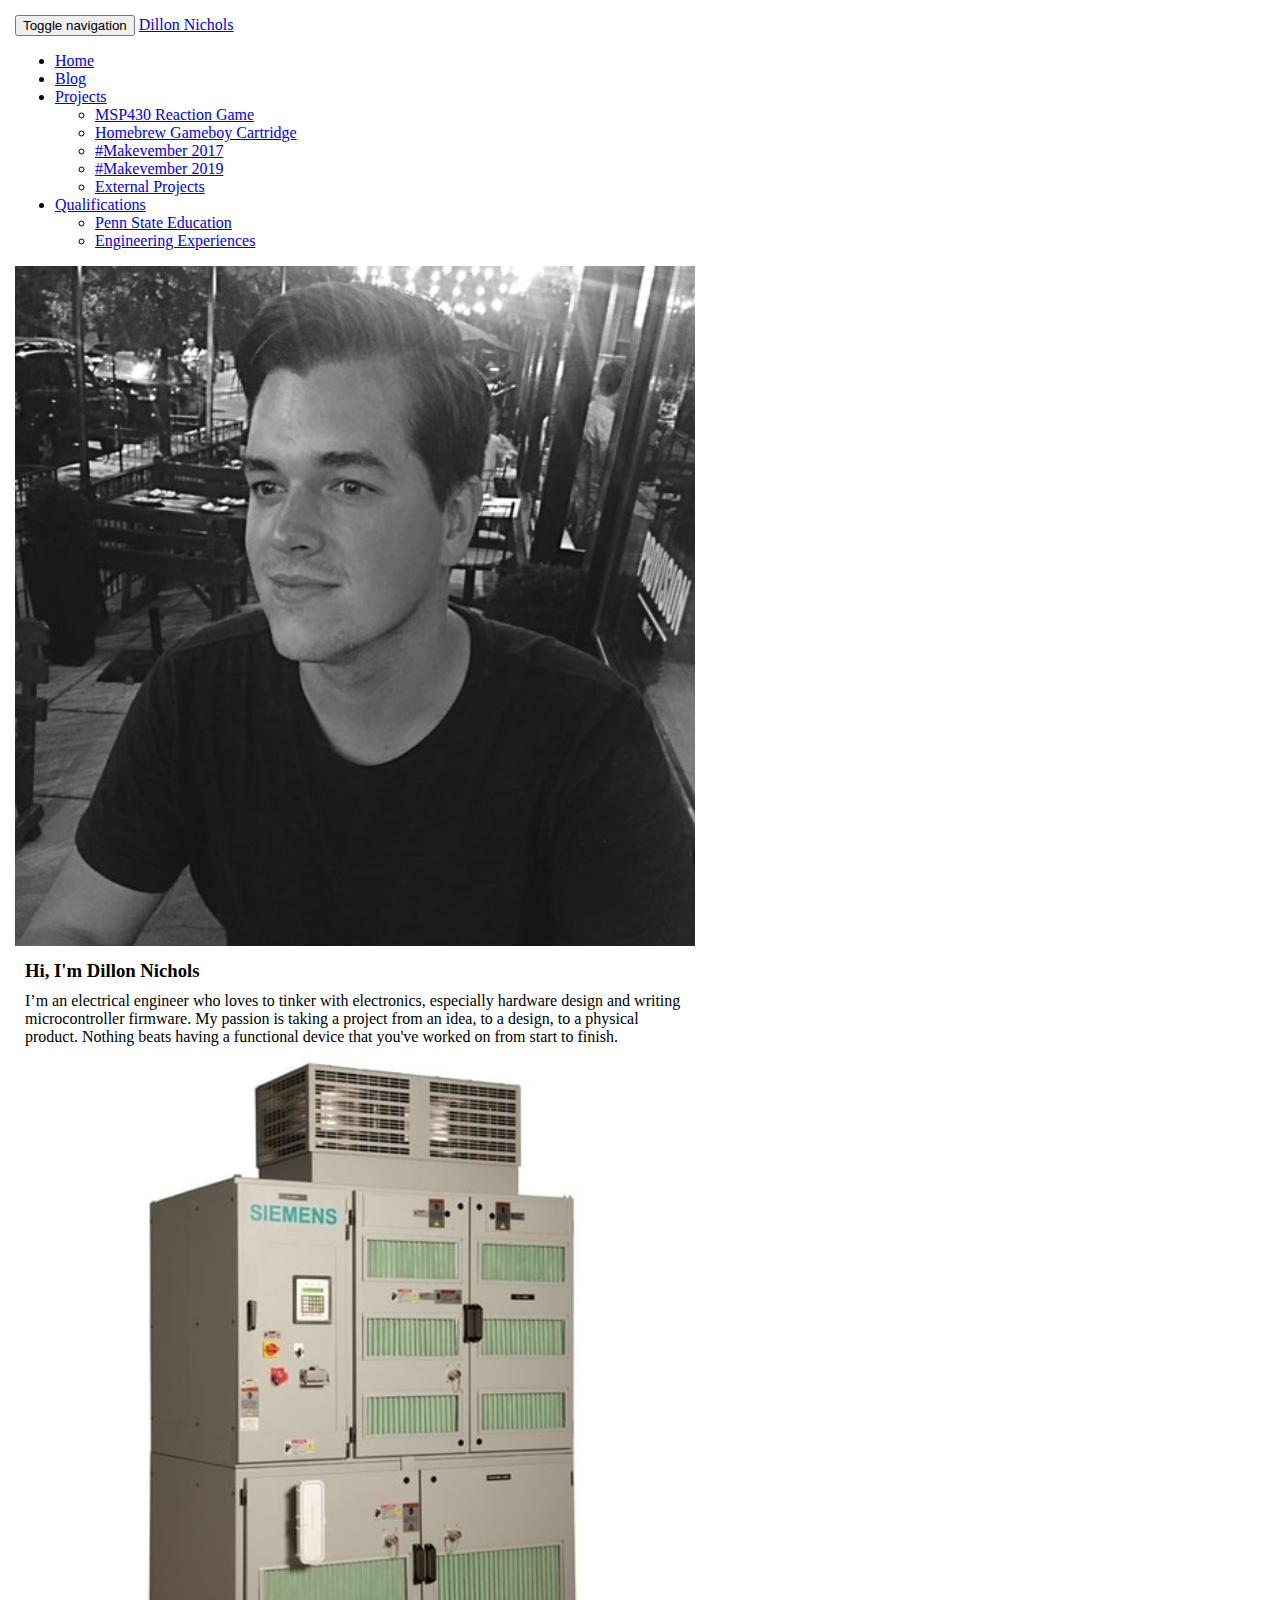
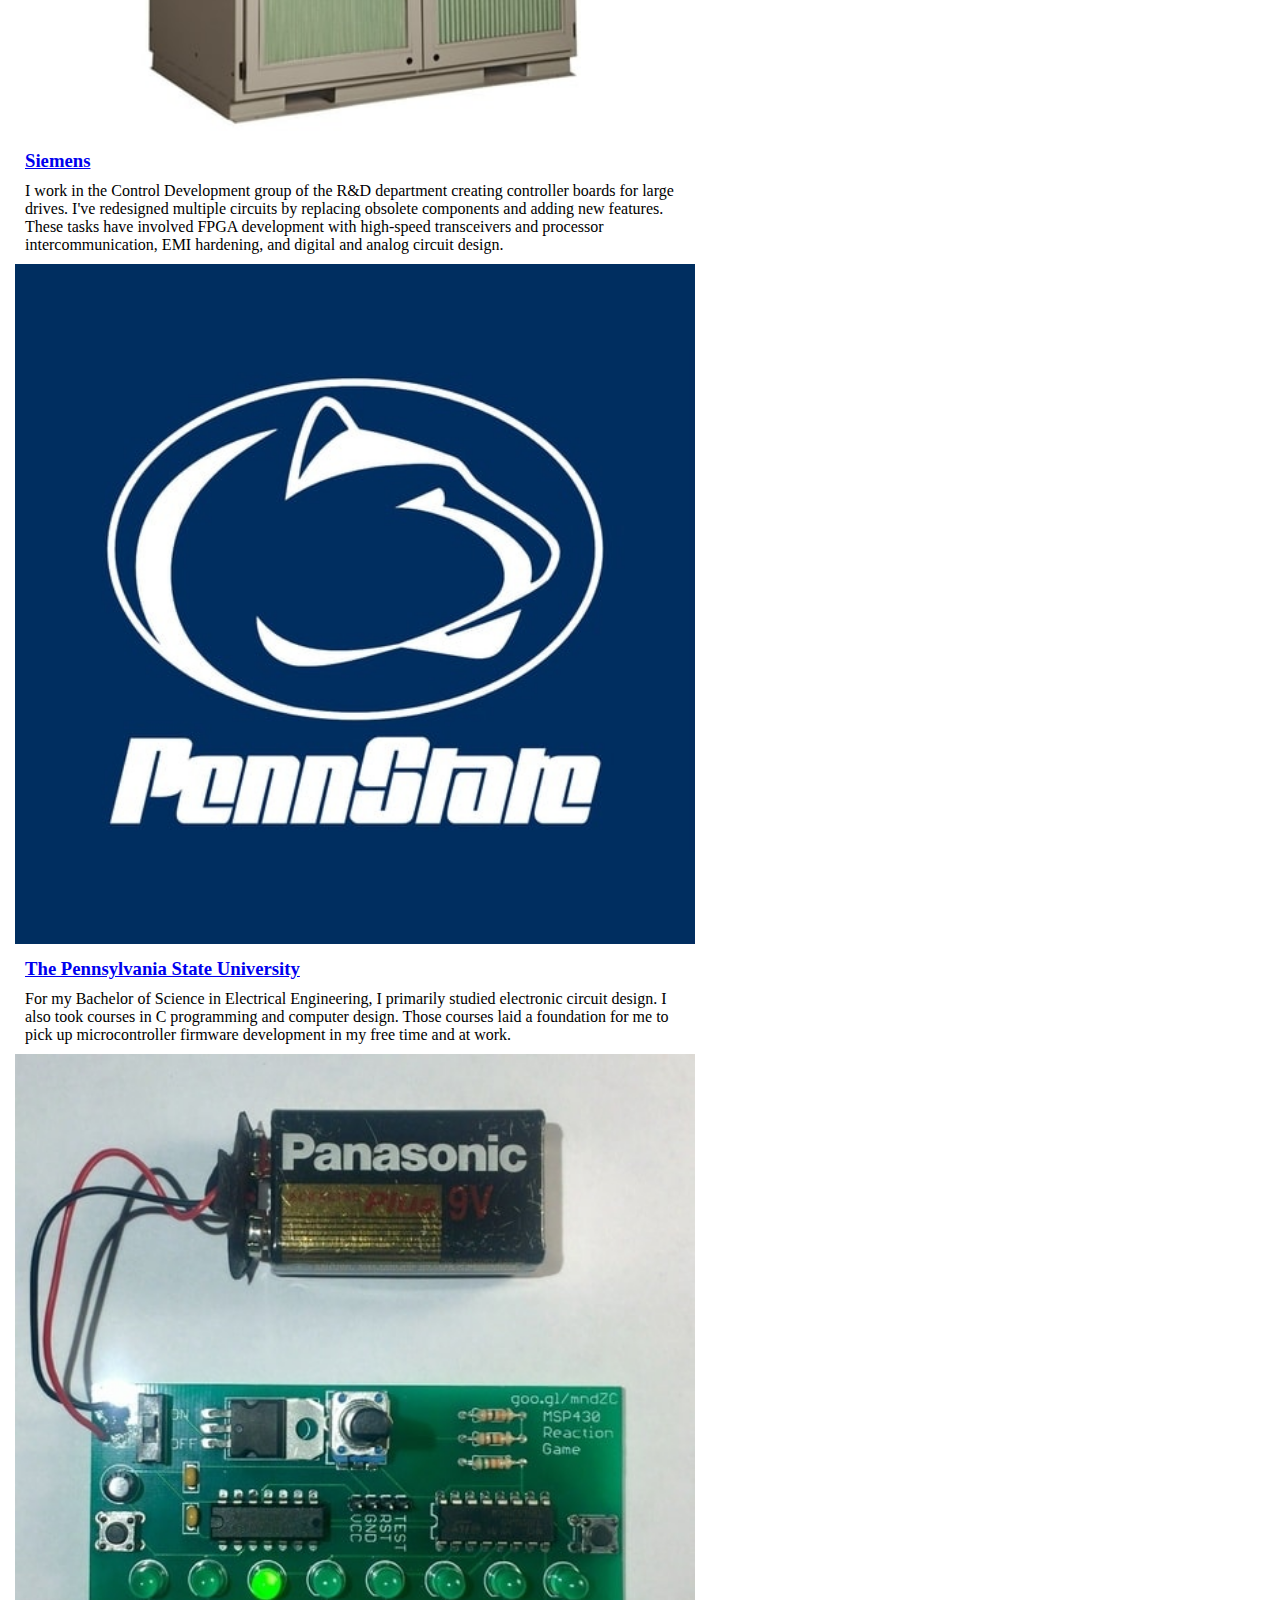
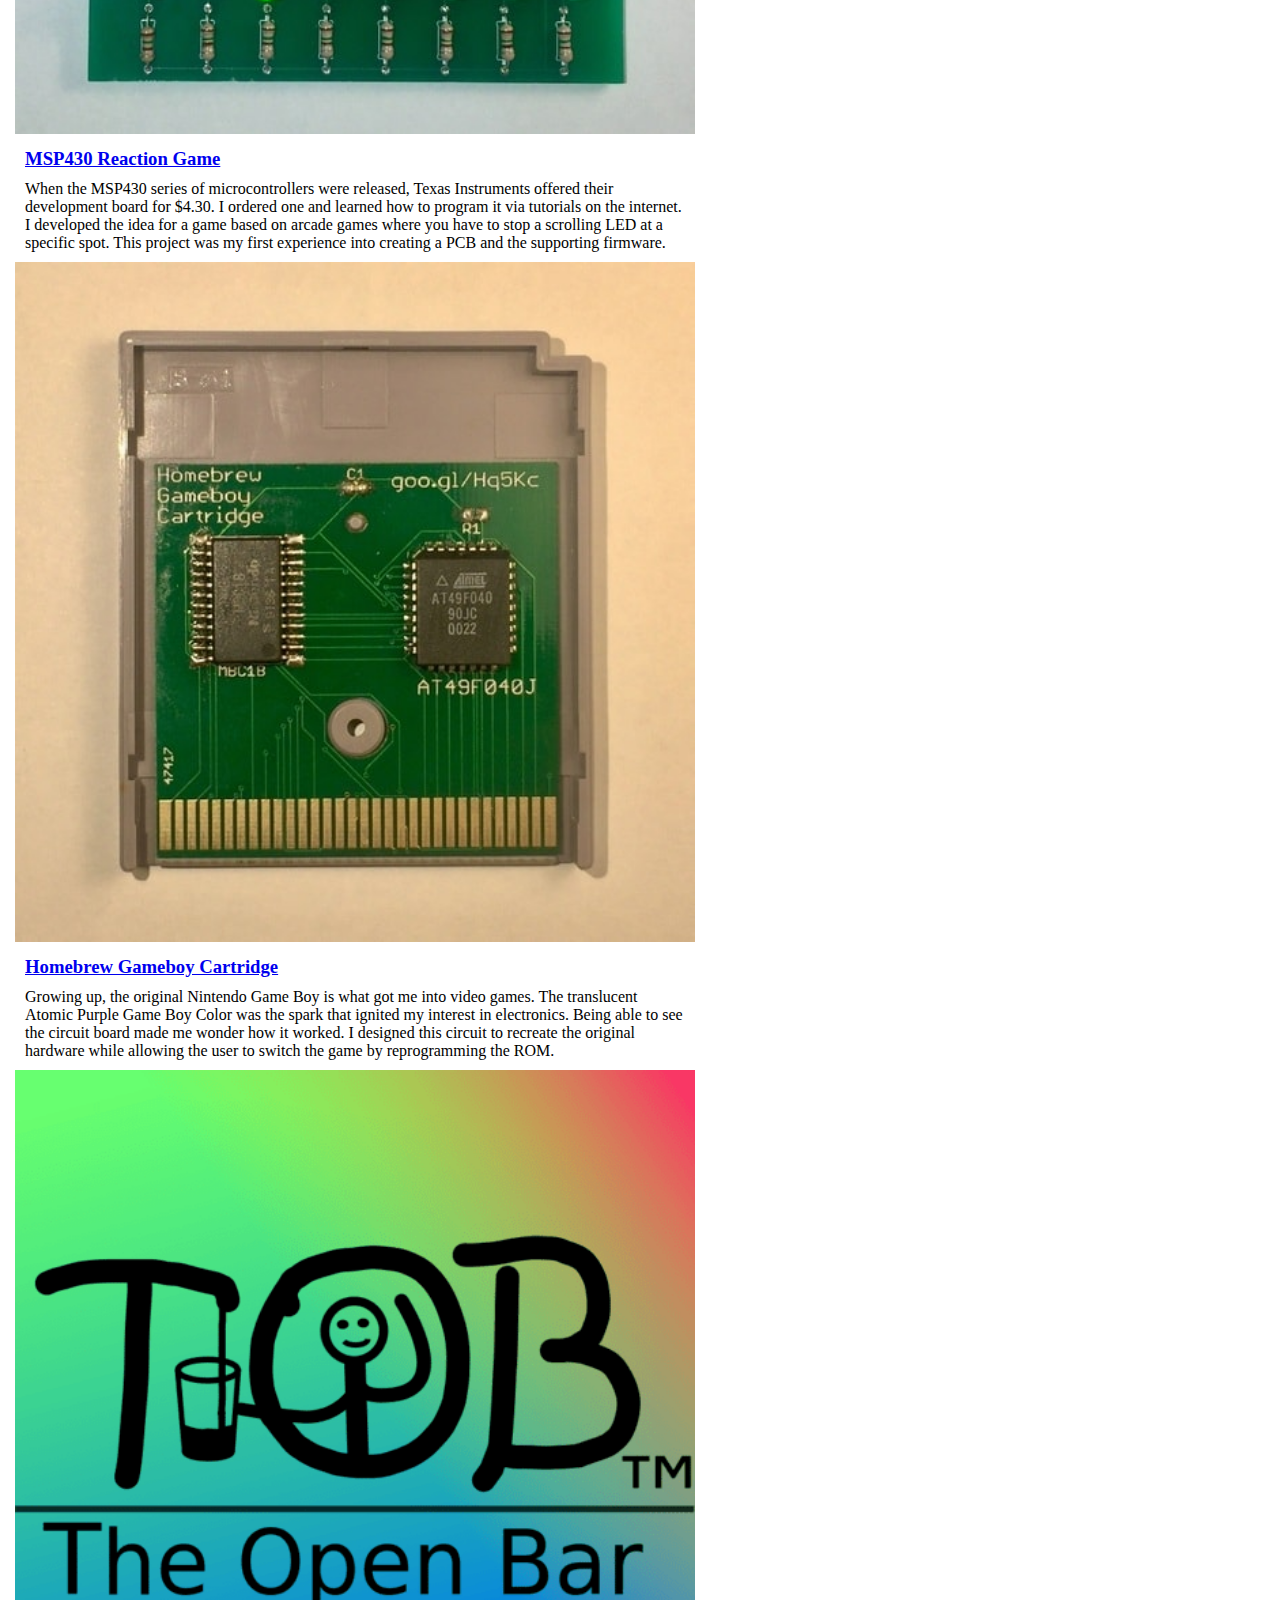
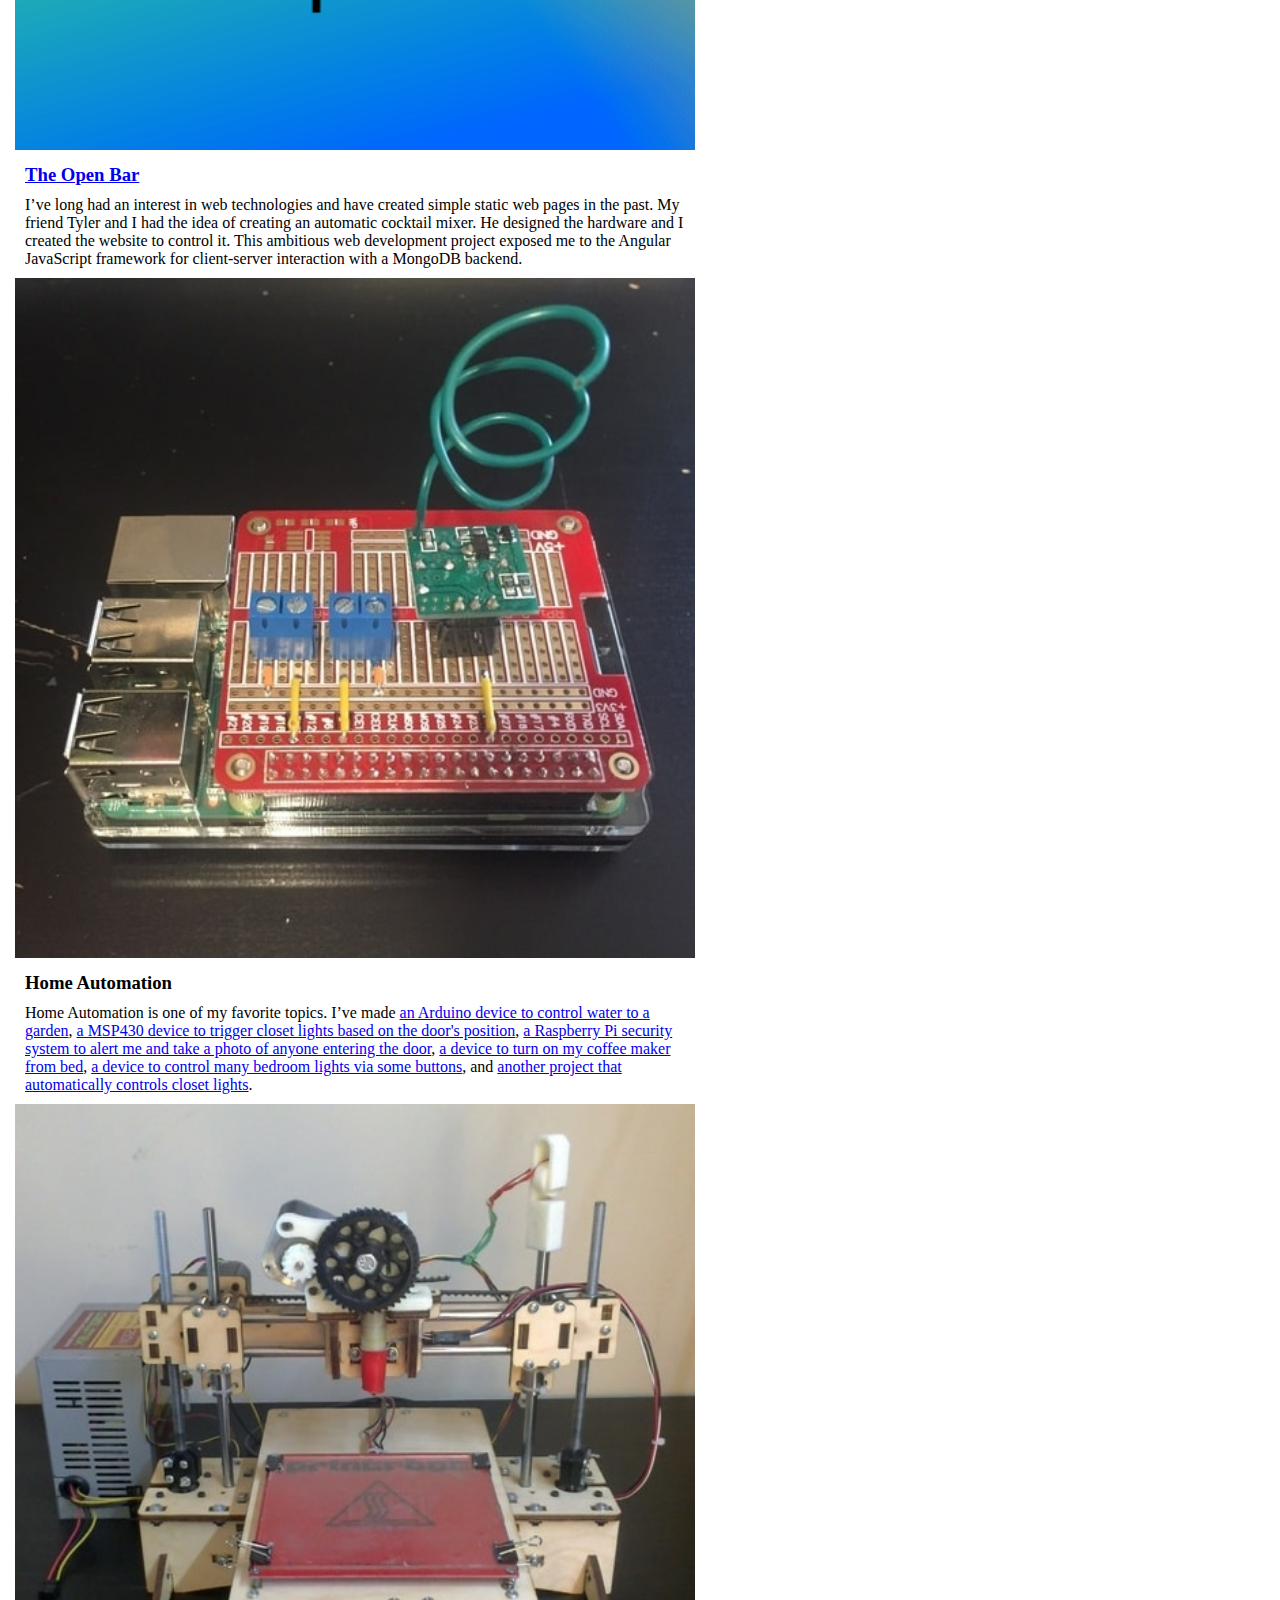
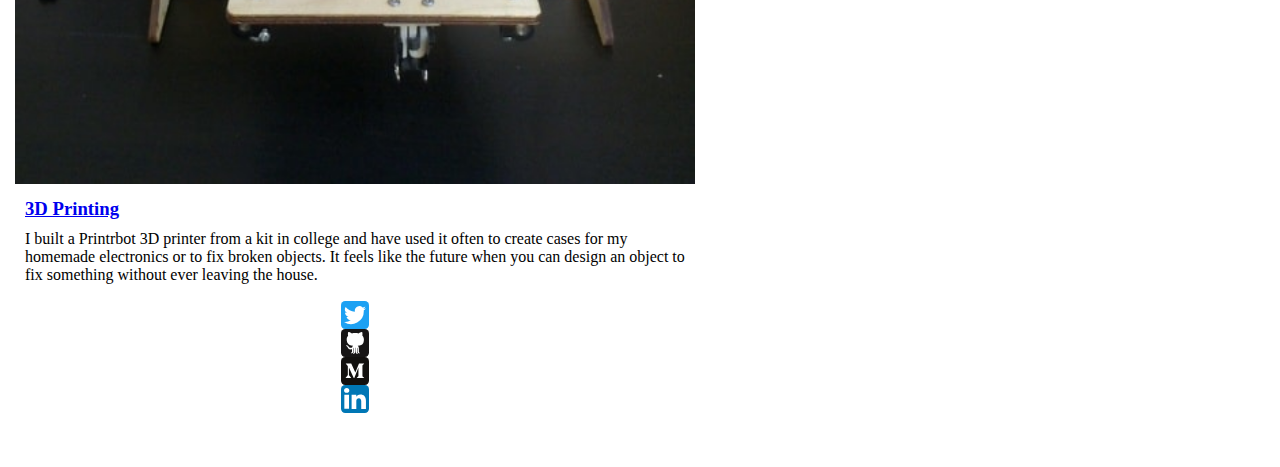
<file: index.html>
<!DOCTYPE html>
<html lang="en">
	<head>
		<meta charset="utf-8">
		<meta http-equiv="X-UA-Compatible" content="IE=edge">
		<meta name="viewport" content="width=device-width, initial-scale=1">
		<title>Dillon Nichols</title>
		<!-- Latest compiled and minified CSS -->
		<link rel="stylesheet" href="https://maxcdn.bootstrapcdn.com/bootstrap/3.3.6/css/bootstrap.min.css" integrity="sha384-1q8mTJOASx8j1Au+a5WDVnPi2lkFfwwEAa8hDDdjZlpLegxhjVME1fgjWPGmkzs7" crossorigin="anonymous">
		<link rel="stylesheet" href="/public/css/main.min.css">
	</head>
	<body>
		<div class="container">
		<!-- Static navbar -->
		<nav class="navbar navbar-default">
			<div class="container-fluid">
				<div class="navbar-header">
					<button type="button" class="navbar-toggle collapsed" data-toggle="collapse" data-target="#navbar" aria-expanded="false" aria-controls="navbar">
					<span class="sr-only">Toggle navigation</span>
					<span class="icon-bar"></span>
					<span class="icon-bar"></span>
					<span class="icon-bar"></span>
					</button>
					<a class="navbar-brand" href="/">Dillon Nichols</a>
				</div>
				<div id="navbar" class="navbar-collapse collapse">
					<ul class="nav navbar-nav">
						<li class="active"><a href="/">Home</a></li>
						<li><a href="https://medium.com/my-life-as-a-tinkerer/">Blog</a></li>
						<li class="dropdown">
							<a href="#" class="dropdown-toggle" data-toggle="dropdown" role="button" aria-haspopup="true" aria-expanded="false">Projects <span class="caret"></span></a>
							<ul class="dropdown-menu">
								<li><a href="/projects/msp430-reaction-game">MSP430 Reaction Game</a></li>
								<li><a href="/projects/homebrew-gameboy-cartridge">Homebrew Gameboy Cartridge</a></li>
								<li><a href="/projects/makevember-2017">#Makevember 2017</a></li>
								<li><a href="/projects/makevember-2019">#Makevember 2019</a></li>
								<li><a href="/projects/external-projects">External Projects</a></li>
							</ul>
						</li>
						<li class="dropdown">
							<a href="#" class="dropdown-toggle" data-toggle="dropdown" role="button" aria-haspopup="true" aria-expanded="false">Qualifications <span class="caret"></span></a>
							<ul class="dropdown-menu">
								<li><a href="/qualifications/penn-state-education">Penn State Education</a></li>
								<li><a href="/qualifications/engineering-experiences">Engineering Experiences</a></li>
							</ul>
						</li>
					</ul>
				</div>
				<!--/.nav-collapse -->
			</div>
			<!--/.container-fluid -->
		</nav>

		<div class="panel panel-default">
			<div class="row">
				<div class="col-sm-4">
					<img src="/public/index/dillon.jpg" alt="Head shot of Dillon Nichols" class="home">
				</div>
				<div class="col-sm-8">
					<h3>Hi, I'm Dillon Nichols</h3>
					<p>I’m an electrical engineer who loves to tinker with electronics, especially hardware design and writing microcontroller firmware. My passion is taking a project from an idea, to a design, to a physical product. Nothing beats having a functional device that you've worked on from start to finish.</p>
				</div>
			</div>
		</div>

<!--
		<div class="panel panel-default" id="hns">
			<div class="row">
				<div class="col-sm-4">
					<img src="/public/index/hns.jpg" alt="Hughes Network System's consumer products" class="home">
				</div>
				<div class="col-sm-8">
					<h3><a href="http://www.hughes.com/">Hughes Network Systems</a></h3>
					<p>I work on the Terminal Hardware Team designing satellite internet routers. I’m familiar with the complete ISO hardware development cycle - including requirements, specifications, development, testing, and support after release.</p>
					<p>I have been in charge of writing microcontroller firmware for both our indoor (IDU) and outdoor (ODU) units.</p>
				</div>
			</div>
		</div>
-->

	<div class="panel panel-default" id="siemens">
		<div class="row">
			<div class="col-sm-4">
				<img src="/public/index/siemens.jpg" alt="Siemen's medium voltage drive" class="home">
			</div>
			<div class="col-sm-8">
				<h3><a href="https://www.industry.usa.siemens.com/drives/us/en/electric-drives/medium-voltage-drives/pages/medium-voltage-drives.aspx">Siemens</a></h3>
				<p>I work in the Control Development group of the R&D department creating controller boards for large drives. I've redesigned multiple circuits by replacing obsolete components and adding new features. These tasks have involved FPGA development with high-speed transceivers and processor intercommunication,  EMI hardening, and digital and analog circuit design.</p>
			</div>
		</div>
	</div>

		<div class="panel panel-default" id="psu">
			<div class="row">
				<div class="col-sm-4">
					<img src="/public/index/psu.jpg" alt="Penn State's logo" class="home">
				</div>
				<div class="col-sm-8">
					<h3><a href="/qualifications/penn-state-education">The Pennsylvania State University</a></h3>
					<p>For my Bachelor of Science in Electrical Engineering, I primarily studied electronic circuit design. I also took courses in C programming and computer design. Those courses laid a foundation for me to pick up microcontroller firmware development in my free time and at work.</p>
				</div>
			</div>
		</div>

		<div class="panel panel-default" id="msp430">
			<div class="row">
				<div class="col-sm-4">
					<img src="/public/index/msp430.jpg" alt="My MSP430 Reaction Game PCB" class="home">
				</div>
				<div class="col-sm-8">
					<h3><a href="/projects/msp430-reaction-game">MSP430 Reaction Game</a></h3>
					<p>When the MSP430 series of microcontrollers were released, Texas Instruments offered their development board for $4.30. I ordered one and learned how to program it via tutorials on the internet. I developed the idea for a game based on arcade games where you have to stop a scrolling LED at a specific spot. This project was my first experience into creating a PCB and the supporting firmware.</p>
				</div>
			</div>
		</div>

		<div class="panel panel-default" id="gb">
			<div class="row">
				<div class="col-sm-4">
					<img src="/public/index/gameboy.jpg" alt="My Homebrew Gameboy Cartridge PCB" class="home">
				</div>
				<div class="col-sm-8">
					<h3><a href="/projects/homebrew-gameboy-cartridge">Homebrew Gameboy Cartridge</a></h3>
					<p>Growing up, the original Nintendo Game Boy is what got me into video games. The translucent Atomic Purple Game Boy Color was the spark that ignited my interest in electronics. Being able to see the circuit board made me wonder how it worked. I designed this circuit to recreate the original hardware while allowing the user to switch the game by reprogramming the ROM.</p>
				</div>
			</div>
		</div>

		<div class="panel panel-default" id="tob">
			<div class="row">
				<div class="col-sm-4">
					<img src="/public/index/tob.png" alt="The Open Bar logo" class="home">
				</div>
				<div class="col-sm-8">
					<h3><a href="https://hackaday.io/project/10171-the-open-bar">The Open Bar</a></h3>
					<p>I’ve long had an interest in web technologies and have created simple static web pages in the past. My friend Tyler and I had the idea of creating an automatic cocktail mixer. He designed the hardware and I created the website to control it. This ambitious web development project exposed me to the Angular JavaScript framework for client-server interaction with a MongoDB backend.</p>
				</div>
			</div>
		</div>

		<div class="panel panel-default" id="home">
			<div class="row">
				<div class="col-sm-4">
					<img src="/public/index/home.jpg" alt="A circuit used for a home automation project" class="home">
				</div>
				<div class="col-sm-8">
					<h3>Home Automation</h3>
					<p>Home Automation is one of my favorite topics. I’ve made <a href="https://medium.com/my-life-as-a-tinkerer/automatic-garden-waterer-part-2-b54c2f594541">an Arduino device to control water to a garden</a>, <a href="https://medium.com/my-life-as-a-tinkerer/closet-door-lightswitch-fb3a25d75f9d">a MSP430 device to trigger closet lights based on the door's position</a>, <a href="https://github.com/dwaq/Macrostomata">a Raspberry Pi security system to alert me and take a photo of anyone entering the door</a>, <a href="https://medium.com/my-life-as-a-tinkerer/electric-imp-controlled-120vac-relay-switcher-6219200ad7ea">a device to turn on my coffee maker from bed</a>,  <a href="https://medium.com/my-life-as-a-tinkerer/pi-lamp-hardware-7fe318548b5a">a device to control many bedroom lights via some buttons</a>, and <a href="https://medium.com/my-life-as-a-tinkerer/over-engineered-closet-lights-4e5f1b2ec4dc">another project that automatically controls closet lights</a>.</p>
				</div>
			</div>
		</div>

		<div class="panel panel-default" id="3d">
			<div class="row">
				<div class="col-sm-4">
					<img src="/public/index/3dprinter.jpg" alt="My Printrbot 3D printer" class="home">
				</div>
				<div class="col-sm-8">
					<h3><a href="https://medium.com/my-life-as-a-tinkerer/tagged/3d-printing">3D Printing</a></h3>
					<p>I built a Printrbot 3D printer from a kit in college and have used it often to create cases for my homemade electronics or to fix broken objects. It feels like the future when you can design an object to fix something without ever leaving the house.</p>
				</div>
			</div>
		</div>

		<nav class="navbar navbar-default navbar-fixed-bottom">
			<div class="container">
				<div class="row">
					<div class="col-xs-3">
						<a href="https://twitter.com/Dillon1337">
							<img src="/public/images/twitter-bird.svg" alt="Twitter" class="media-object center" height="28" width="28">
						</a>
					</div>
					<div class="col-xs-3">
						<a href="https://github.com/dwaq/">
							<img src="/public/images/github-mark.svg" alt="GitHub" class="media-object center" height="28" width="28">
						</a>
					</div>
					<div class="col-xs-3">
						<a href="https://medium.com/my-life-as-a-tinkerer/">
							<img src="/public/images/medium.svg" alt="Medium" class="media-object center" height="28" width="28">
						</a>
					</div>
					<div class="col-xs-3">
						<a href="https://www.linkedin.com/in/dillon-nichols-82244238">
							<img src="/public/images/linkedin.svg" alt="LinkedIn" class="media-object center" height="28" width="28">
						</a>
					</div>
				</div>
			</div>
		</nav>

		</div> <!-- container -->

		<!-- jQuery (necessary for Bootstrap's JavaScript plugins) -->
		<script src="https://code.jquery.com/jquery-1.12.4.min.js" integrity="sha256-ZosEbRLbNQzLpnKIkEdrPv7lOy9C27hHQ+Xp8a4MxAQ=" crossorigin="anonymous"></script>
		<script src="https://maxcdn.bootstrapcdn.com/bootstrap/3.3.6/js/bootstrap.min.js" integrity="sha384-0mSbJDEHialfmuBBQP6A4Qrprq5OVfW37PRR3j5ELqxss1yVqOtnepnHVP9aJ7xS" crossorigin="anonymous"></script>
		<script>
			(function(i,s,o,g,r,a,m){i['GoogleAnalyticsObject']=r;i[r]=i[r]||function(){
			(i[r].q=i[r].q||[]).push(arguments)},i[r].l=1*new Date();a=s.createElement(o),
			m=s.getElementsByTagName(o)[0];a.async=1;a.src=g;m.parentNode.insertBefore(a,m)
			})(window,document,'script','https://www.google-analytics.com/analytics.js','ga');

			ga('create', 'UA-83214941-1', 'auto');
			ga('send', 'pageview');
		</script>
	</body>
</html>
</file>
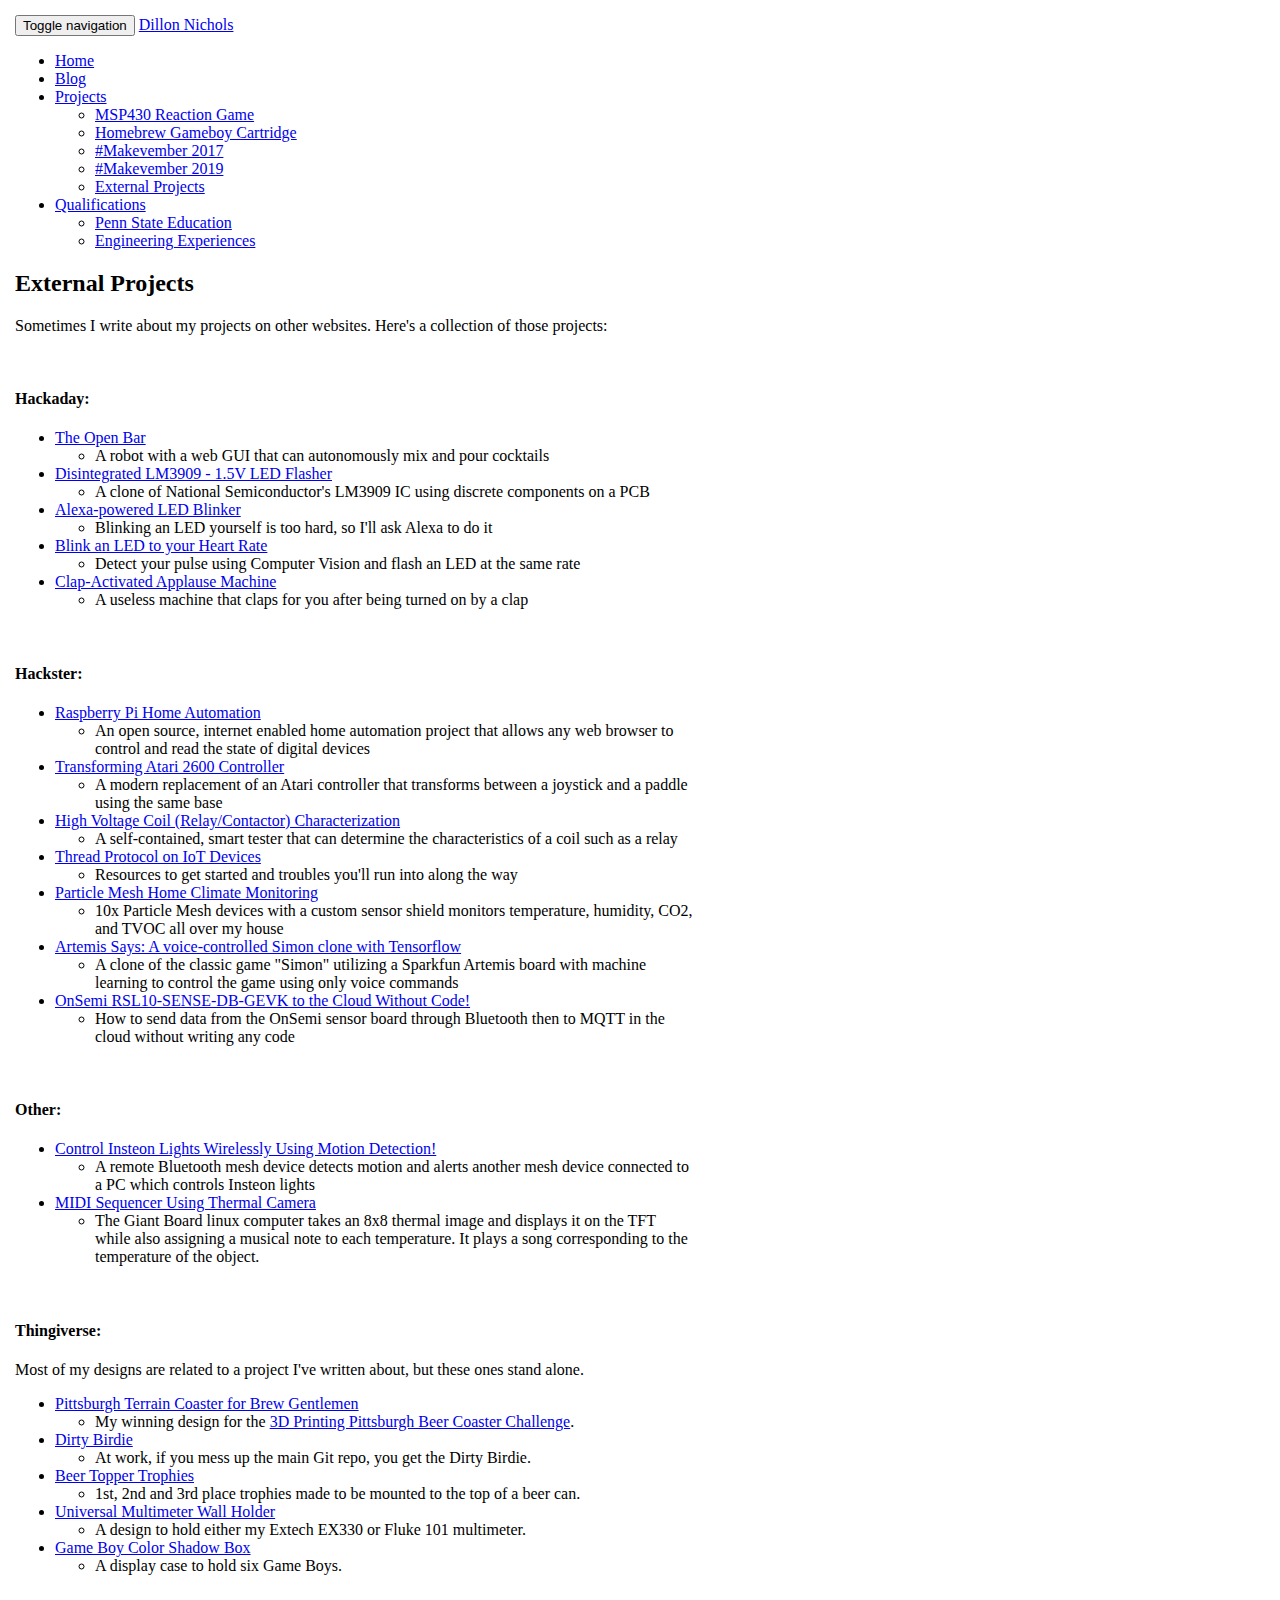
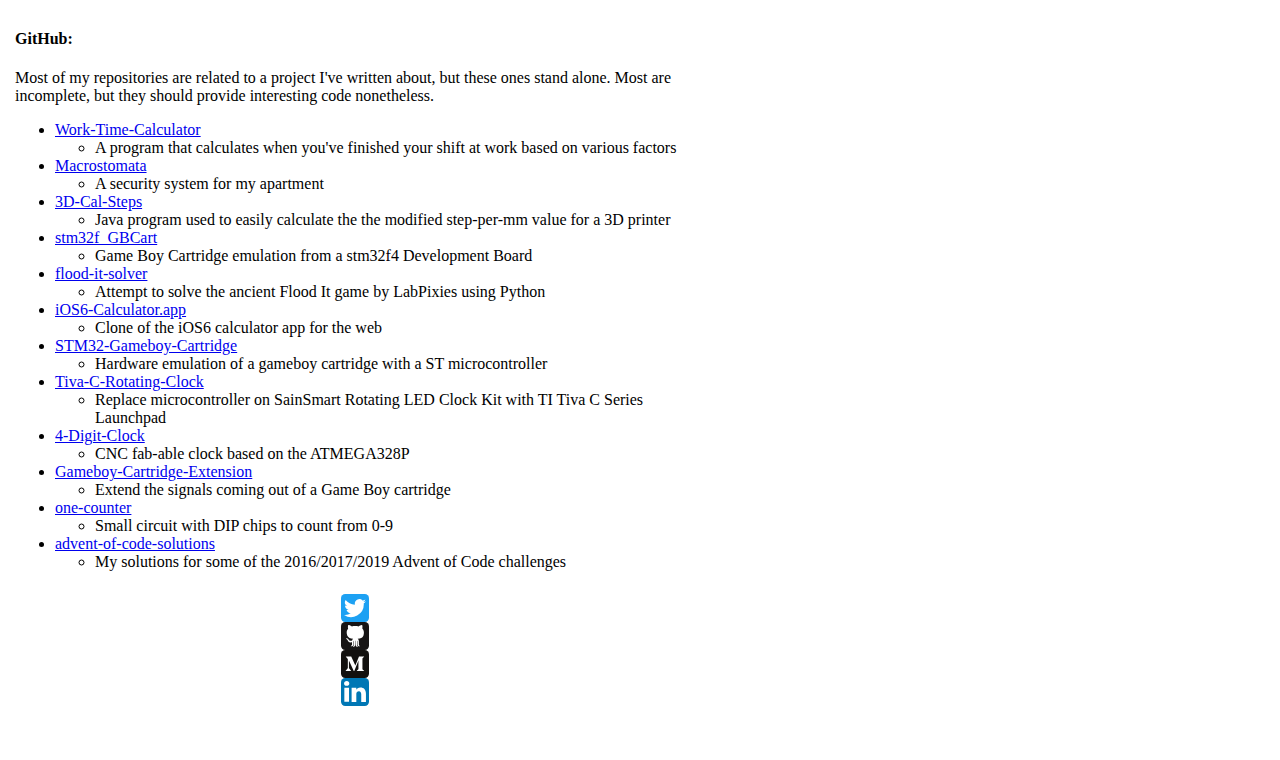
<file: projects/external-projects.html>
<!DOCTYPE html>
<html>
	<head>
		<meta charset="utf-8">
		<meta http-equiv="X-UA-Compatible" content="IE=edge">
		<meta name="viewport" content="width=device-width, initial-scale=1">
		<title>External Projects</title>
		<!-- Latest compiled and minified CSS -->
		<link rel="stylesheet" href="https://maxcdn.bootstrapcdn.com/bootstrap/3.3.6/css/bootstrap.min.css" integrity="sha384-1q8mTJOASx8j1Au+a5WDVnPi2lkFfwwEAa8hDDdjZlpLegxhjVME1fgjWPGmkzs7" crossorigin="anonymous">
		<link rel="stylesheet" href="/public/css/main.min.css">
	</head>
	<body>
		<div class="container">
		<!-- Static navbar -->
		<nav class="navbar navbar-default">
			<div class="container-fluid">
				<div class="navbar-header">
					<button type="button" class="navbar-toggle collapsed" data-toggle="collapse" data-target="#navbar" aria-expanded="false" aria-controls="navbar">
					<span class="sr-only">Toggle navigation</span>
					<span class="icon-bar"></span>
					<span class="icon-bar"></span>
					<span class="icon-bar"></span>
					</button>
					<a class="navbar-brand" href="/">Dillon Nichols</a>
				</div>
				<div id="navbar" class="navbar-collapse collapse">
					<ul class="nav navbar-nav">
						<li><a href="/">Home</a></li>
						<li><a href="https://medium.com/my-life-as-a-tinkerer/">Blog</a></li>
						<li class="dropdown">
							<a href="#" class="dropdown-toggle" data-toggle="dropdown" role="button" aria-haspopup="true" aria-expanded="false">Projects <span class="caret"></span></a>
							<ul class="dropdown-menu">
								<li><a href="/projects/msp430-reaction-game">MSP430 Reaction Game</a></li>
								<li><a href="/projects/homebrew-gameboy-cartridge">Homebrew Gameboy Cartridge</a></li>
								<li><a href="/projects/makevember-2017">#Makevember 2017</a></li>
								<li><a href="/projects/makevember-2019">#Makevember 2019</a></li>
								<li class="active"><a href="/projects/external-projects">External Projects</a></li>
							</ul>
						</li>
						<li class="dropdown">
							<a href="#" class="dropdown-toggle" data-toggle="dropdown" role="button" aria-haspopup="true" aria-expanded="false">Qualifications <span class="caret"></span></a>
							<ul class="dropdown-menu">
								<li><a href="/qualifications/penn-state-education">Penn State Education</a></li>
								<li><a href="/qualifications/engineering-experiences">Engineering Experiences</a></li>
							</ul>
						</li>
					</ul>
				</div>
				<!--/.nav-collapse -->
			</div>
			<!--/.container-fluid -->
		</nav>

			<div class="page-header">
				<h2>External Projects</h2>
			</div>

			<p>Sometimes I write about my projects on other websites. Here's a collection of those projects:</p>

			<br>
			<h4>Hackaday:</h4>
			<ul>
				<li><a href="https://hackaday.io/project/10171-the-open-bar">The Open Bar</a></li>
				<ul><li>A robot with a web GUI that can autonomously mix and pour cocktails</li></ul>
				<li><a href="https://hackaday.io/project/29179-disintegrated-lm3909-15v-led-flasher">Disintegrated LM3909 - 1.5V LED Flasher</a></li>
				<ul><li>A clone of National Semiconductor's LM3909 IC using discrete components on a PCB</li></ul>
				<li><a href="https://hackaday.io/project/160974-alexa-powered-led-blinker">Alexa-powered LED Blinker</a></li>
				<ul><li>Blinking an LED yourself is too hard, so I'll ask Alexa to do it</li></ul>
				<li><a href="https://hackaday.io/project/161052-blink-an-led-to-your-heart-rate">Blink an LED to your Heart Rate</a></li>
				<ul><li>Detect your pulse using Computer Vision and flash an LED at the same rate</li></ul>
				<li><a href="https://hackaday.io/project/166959-clap-activated-applause-machine">Clap-Activated Applause Machine</a></li>
				<ul><li>A useless machine that claps for you after being turned on by a clap</li></ul>
			</ul>
			<br>
			<h4>Hackster:</h4>
			<ul>
				<li><a href="https://www.hackster.io/8711/raspberry-pi-home-automation-6d6bf1">Raspberry Pi Home Automation</a></li>
				<ul><li>An open source, internet enabled home automation project that allows any web browser to control and read the state of digital devices</li></ul>
				<li><a href="https://www.hackster.io/dillon1337/transforming-atari-2600-controller-661443">Transforming Atari 2600 Controller</a></li>
				<ul><li>A modern replacement of an Atari controller that transforms between a joystick and a paddle using the same base</li></ul>
				<li><a href="https://www.hackster.io/dillon1337/high-voltage-coil-relay-contactor-characterization-0161a1">High Voltage Coil (Relay/Contactor) Characterization</a></li>
				<ul><li>A self-contained, smart tester that can determine the characteristics of a coil such as a relay</li></ul>
				<li><a href="https://www.hackster.io/dillon1337/thread-protocol-on-iot-devices-2204df">Thread Protocol on IoT Devices</a></li>
				<ul><li>Resources to get started and troubles you'll run into along the way</li></ul>
				<li><a href="https://www.hackster.io/dillon1337/particle-mesh-home-climate-monitoring-afa4fb">Particle Mesh Home Climate Monitoring</a></li>
				<ul><li>10x Particle Mesh devices with a custom sensor shield monitors temperature, humidity, CO2, and TVOC	all over my house</li></ul>
				<li><a href="https://www.hackster.io/dillon1337/artemis-says-a-voice-controlled-simon-clone-with-tensorflow-c64be7">Artemis Says: A voice-controlled Simon clone with Tensorflow</a></li>
				<ul><li>A clone of the classic game "Simon" utilizing a Sparkfun Artemis board with machine learning to control the game using only voice commands</li></ul>
				<li><a href="https://www.hackster.io/dillon1337/onsemi-rsl10-sense-db-gevk-to-the-cloud-without-code-c72f75">OnSemi RSL10-SENSE-DB-GEVK to the Cloud Without Code!</a></li>
				<ul><li>How to send data from the OnSemi sensor board through Bluetooth then to MQTT in the cloud without writing any code</li></ul>
			</ul>
			<br>
			<h4>Other:</h4>
			<ul>
				<li><a href="https://www.electromaker.io/project/view/control-insteon-lights-wirelessly-using-motion-detection">Control Insteon Lights Wirelessly Using Motion Detection!</a></li>
				<ul><li>A remote Bluetooth mesh device detects motion and alerts another mesh device connected to a PC which controls Insteon lights</li></ul>
				<li><a href="https://www.electromaker.io/project/view/midi-sequencer-using-thermal-camera">MIDI Sequencer Using Thermal Camera</a></li>
				<ul><li>The Giant Board linux computer takes an 8x8 thermal image and displays it on the TFT while also assigning a musical note to each temperature. It plays a song corresponding to the temperature of the object.</li></ul>
			</ul>
			<br>
			<h4>Thingiverse:</h4>
			<p>Most of my designs are related to a project I've written about, but these ones stand alone.</p>
			<ul>
				<li><a href="https://www.thingiverse.com/thing:3156398">Pittsburgh Terrain Coaster for Brew Gentlemen</a></li>
				<ul><li>My winning design for the <a href="http://www.3dppgh.net/beer-coaster-design-challenge-w-brew-gentlemen/">3D Printing Pittsburgh Beer Coaster Challenge</a>.</li></ul>
				<li><a href="https://www.thingiverse.com/thing:3806756">Dirty Birdie</a></li>
				<ul><li>At work, if you mess up the main Git repo, you get the Dirty Birdie.</li></ul>
				<li><a href="https://www.thingiverse.com/thing:3806791">Beer Topper Trophies</a></li>
				<ul><li>1st, 2nd and 3rd place trophies made to be mounted to the top of a beer can.</li></ul>
				<li><a href="https://www.thingiverse.com/thing:4064598">Universal Multimeter Wall Holder</a></li>
				<ul><li>A design to hold either my Extech EX330 or Fluke 101 multimeter.</li></ul>
				<li><a href="https://www.thingiverse.com/thing:4158963">Game Boy Color Shadow Box</a></li>
				<ul><li>A display case to hold six Game Boys.</li></ul>
			</ul>
			<br>
			<h4>GitHub:</h4>
			<p>Most of my repositories are related to a project I've written about, but these ones stand alone. Most are incomplete, but they should provide interesting code nonetheless.</p>
			<ul>
				<li><a href="https://github.com/dwaq/Work-Time-Calculator">Work-Time-Calculator</a></li>
				<ul><li>A program that calculates when you've finished your shift at work based on various factors</li></ul>
				<li><a href="https://github.com/dwaq/Macrostomata">Macrostomata</a></li>
				<ul><li>A security system for my apartment</li></ul>
				<li><a href="https://github.com/dwaq/3D-Cal-Steps">3D-Cal-Steps</a></li>
				<ul><li>Java program used to easily calculate the the modified step-per-mm value for a 3D printer</li></ul>
				<li><a href="https://github.com/dwaq/stm32f_GBCart">stm32f_GBCart</a></li>
				<ul><li>Game Boy Cartridge emulation from a stm32f4 Development Board</li></ul>
				<li><a href="https://github.com/dwaq/flood-it-solver">flood-it-solver</a></li>
				<ul><li>Attempt to solve the ancient Flood It game by LabPixies using Python</li></ul>
				<li><a href="https://github.com/dwaq/iOS6-Calculator.app">iOS6-Calculator.app</a></li>
				<ul><li>Clone of the iOS6 calculator app for the web</li></ul>
				<li><a href="https://github.com/dwaq/STM32-Gameboy-Cartridge">STM32-Gameboy-Cartridge</a></li>
				<ul><li>Hardware emulation of a gameboy cartridge with a ST microcontroller</li></ul>
				<li><a href="https://github.com/dwaq/Tiva-C-Rotating-Clock">Tiva-C-Rotating-Clock</a></li>
				<ul><li>Replace microcontroller on SainSmart Rotating LED Clock Kit with TI Tiva C Series Launchpad</li></ul>
				<li><a href="https://github.com/dwaq/4-Digit-Clock">4-Digit-Clock</a></li>
				<ul><li>CNC fab-able clock based on the ATMEGA328P</li></ul>
				<li><a href="https://github.com/dwaq/Gameboy-Cartridge-Extension">Gameboy-Cartridge-Extension</a></li>
				<ul><li>Extend the signals coming out of a Game Boy cartridge</li></ul>
				<li><a href="https://github.com/dwaq/one-counter">one-counter</a></li>
				<ul><li>Small circuit with DIP chips to count from 0-9</li></ul>
				<li><a href="https://github.com/dwaq/advent-of-code-solutions">advent-of-code-solutions</a></li>
				<ul><li>My solutions for some of the 2016/2017/2019 Advent of Code challenges</li></ul>
			</ul>

		<nav class="navbar navbar-default navbar-fixed-bottom">
			<div class="container">
				<div class="row">
					<div class="col-xs-3">
						<a href="https://twitter.com/Dillon1337">
							<img src="/public/images/twitter-bird.svg" alt="Twitter" class="media-object center" height="28" width="28">
						</a>
					</div>
					<div class="col-xs-3">
						<a href="https://github.com/dwaq/">
							<img src="/public/images/github-mark.svg" alt="GitHub" class="media-object center" height="28" width="28">
						</a>
					</div>
					<div class="col-xs-3">
						<a href="https://medium.com/my-life-as-a-tinkerer/">
							<img src="/public/images/medium.svg" alt="Medium" class="media-object center" height="28" width="28">
						</a>
					</div>
					<div class="col-xs-3">
						<a href="https://www.linkedin.com/in/dillon-nichols-82244238">
							<img src="/public/images/linkedin.svg" alt="LinkedIn" class="media-object center" height="28" width="28">
						</a>
					</div>
				</div>
			</div>
		</nav>

		</div> <!-- container -->

		<!-- jQuery (necessary for Bootstrap's JavaScript plugins) -->
		<script src="https://code.jquery.com/jquery-1.12.4.min.js" integrity="sha256-ZosEbRLbNQzLpnKIkEdrPv7lOy9C27hHQ+Xp8a4MxAQ=" crossorigin="anonymous"></script>
		<script src="https://maxcdn.bootstrapcdn.com/bootstrap/3.3.6/js/bootstrap.min.js" integrity="sha384-0mSbJDEHialfmuBBQP6A4Qrprq5OVfW37PRR3j5ELqxss1yVqOtnepnHVP9aJ7xS" crossorigin="anonymous"></script>
		<script>
			(function(i,s,o,g,r,a,m){i['GoogleAnalyticsObject']=r;i[r]=i[r]||function(){
			(i[r].q=i[r].q||[]).push(arguments)},i[r].l=1*new Date();a=s.createElement(o),
			m=s.getElementsByTagName(o)[0];a.async=1;a.src=g;m.parentNode.insertBefore(a,m)
			})(window,document,'script','https://www.google-analytics.com/analytics.js','ga');

			ga('create', 'UA-83214941-1', 'auto');
			ga('send', 'pageview');
		</script>
	</body>
</html>
</file>
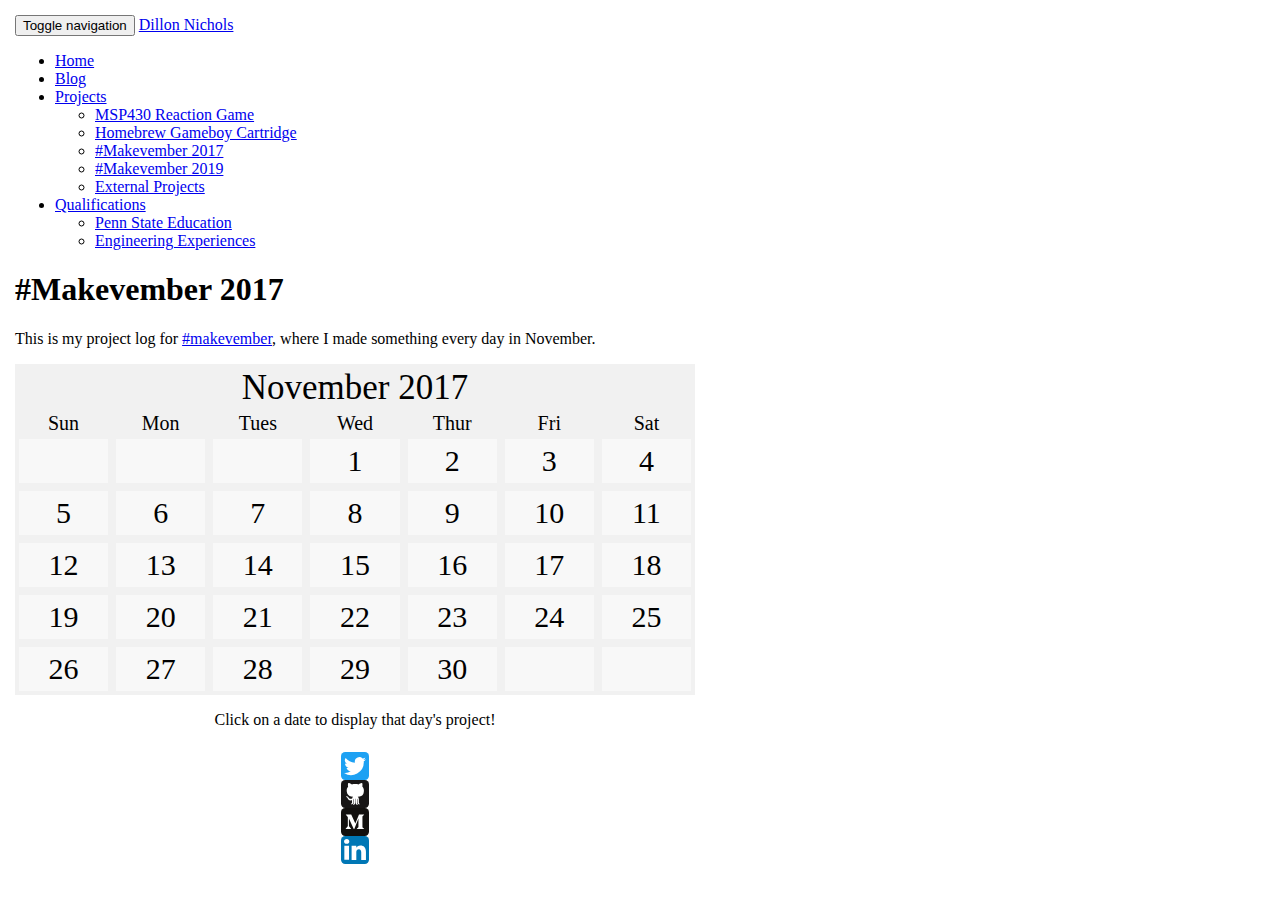
<file: projects/makevember-2017.html>
<!DOCTYPE html>
<html lang="en">
	<head>
		<meta charset="utf-8">
		<meta http-equiv="X-UA-Compatible" content="IE=edge">
		<meta name="viewport" content="width=device-width, initial-scale=1">
		<title>#Makevember 2017</title>
		<!-- Latest compiled and minified CSS -->
		<link rel="stylesheet" href="https://maxcdn.bootstrapcdn.com/bootstrap/3.3.6/css/bootstrap.min.css" integrity="sha384-1q8mTJOASx8j1Au+a5WDVnPi2lkFfwwEAa8hDDdjZlpLegxhjVME1fgjWPGmkzs7" crossorigin="anonymous">
		<link rel="stylesheet" href="/public/css/main.min.css">
		<link rel="stylesheet" href="makevember/makevember.min.css">
	</head>
	<body>
		<div class="container">
		<!-- Static navbar -->
		<nav class="navbar navbar-default">
			<div class="container-fluid">
				<div class="navbar-header">
					<button type="button" class="navbar-toggle collapsed" data-toggle="collapse" data-target="#navbar" aria-expanded="false" aria-controls="navbar">
					<span class="sr-only">Toggle navigation</span>
					<span class="icon-bar"></span>
					<span class="icon-bar"></span>
					<span class="icon-bar"></span>
					</button>
					<a class="navbar-brand" href="/">Dillon Nichols</a>
				</div>
				<div id="navbar" class="navbar-collapse collapse">
					<ul class="nav navbar-nav">
						<li><a href="/">Home</a></li>
						<li><a href="https://medium.com/my-life-as-a-tinkerer/">Blog</a></li>
						<li class="dropdown">
							<a href="#" class="dropdown-toggle" data-toggle="dropdown" role="button" aria-haspopup="true" aria-expanded="false">Projects <span class="caret"></span></a>
							<ul class="dropdown-menu">
								<li><a href="/projects/msp430-reaction-game">MSP430 Reaction Game</a></li>
								<li><a href="/projects/homebrew-gameboy-cartridge">Homebrew Gameboy Cartridge</a></li>
								<li class="active"><a href="/projects/makevember-2017">#Makevember 2017</a></li>
								<li><a href="/projects/makevember-2019">#Makevember 2019</a></li>
								<li><a href="/projects/external-projects">External Projects</a></li>
							</ul>
						</li>
						<li class="dropdown">
							<a href="#" class="dropdown-toggle" data-toggle="dropdown" role="button" aria-haspopup="true" aria-expanded="false">Qualifications <span class="caret"></span></a>
							<ul class="dropdown-menu">
								<li><a href="/qualifications/penn-state-education">Penn State Education</a></li>
								<li><a href="/qualifications/engineering-experiences">Engineering Experiences</a></li>
							</ul>
						</li>
					</ul>
				</div>
				<!--/.nav-collapse -->
			</div>
			<!--/.container-fluid -->
		</nav>

		<div class="page-header">
			<h1>#Makevember 2017</h1>
		</div>
		<p>This is my project log for <a href="https://chickengrylls.wordpress.com/2017/10/31/the-makevember-manifesto/">#makevember</a>, where I made something every day in November.</p>

		<div class="flex-container month">
			<div>November 2017</div>
		</div>
		<div class="flex-container week">
			<div>Sun</div>
			<div>Mon</div>
			<div>Tues</div>
			<div>Wed</div>
			<div>Thur</div>
			<div>Fri</div>
			<div>Sat</div>
		</div>
		<div class="flex-container">
			<div></div>
			<div></div>
			<div></div>
			<div class="date" id="1">1</div>
			<div class="date" id="2">2</div>
			<div class="date" id="3">3</div>
			<div class="date" id="4">4</div>
		</div>
		<div class="flex-container">
			<div class="date" id="5">5</div>
			<div class="date" id="6">6</div>
			<div class="date" id="7">7</div>
			<div class="date" id="8">8</div>
			<div class="date" id="9">9</div>
			<div class="date" id="10">10</div>
			<div class="date" id="11">11</div>
		</div>
		<div class="flex-container">
			<div class="date" id="12">12</div>
			<div class="date" id="13">13</div>
			<div class="date" id="14">14</div>
			<div class="date" id="15">15</div>
			<div class="date" id="16">16</div>
			<div class="date" id="17">17</div>
			<div class="date" id="18">18</div>
		</div>
		<div class="flex-container">
			<div class="date" id="19">19</div>
			<div class="date" id="20">20</div>
			<div class="date" id="21">21</div>
			<div class="date" id="22">22</div>
			<div class="date" id="23">23</div>
			<div class="date" id="24">24</div>
			<div class="date" id="25">25</div>
		</div>
		<div class="flex-container">
			<div class="date" id="26">26</div>
			<div class="date" id="27">27</div>
			<div class="date" id="28">28</div>
			<div class="date" id="29">29</div>
			<div class="date" id="30">30</div>
			<div></div>
			<div></div>
		</div>

		<div id="tweet">
			<p>Click on a date to display that day's project!</p>
		</div>

		<nav class="navbar navbar-default navbar-fixed-bottom">
			<div class="container">
				<div class="row">
					<div class="col-xs-3">
						<a href="https://twitter.com/Dillon1337">
							<img src="/public/images/twitter-bird.svg" alt="Twitter" class="media-object center" height="28" width="28">
						</a>
					</div>
					<div class="col-xs-3">
						<a href="https://github.com/dwaq/">
							<img src="/public/images/github-mark.svg" alt="GitHub" class="media-object center" height="28" width="28">
						</a>
					</div>
					<div class="col-xs-3">
						<a href="https://medium.com/my-life-as-a-tinkerer/">
							<img src="/public/images/medium.svg" alt="Medium" class="media-object center" height="28" width="28">
						</a>
					</div>
					<div class="col-xs-3">
						<a href="https://www.linkedin.com/in/dillon-nichols-82244238">
							<img src="/public/images/linkedin.svg" alt="LinkedIn" class="media-object center" height="28" width="28">
						</a>
					</div>
				</div>
			</div>
		</nav>

		</div> <!-- container -->

		<!-- jQuery (necessary for Bootstrap's JavaScript plugins) -->
		<script src="https://code.jquery.com/jquery-1.12.4.min.js" integrity="sha256-ZosEbRLbNQzLpnKIkEdrPv7lOy9C27hHQ+Xp8a4MxAQ=" crossorigin="anonymous"></script>
		<script src="makevember/makevember.min.js"></script>
		<script sync src="https://platform.twitter.com/widgets.js"></script>
		<script src="https://maxcdn.bootstrapcdn.com/bootstrap/3.3.6/js/bootstrap.min.js" integrity="sha384-0mSbJDEHialfmuBBQP6A4Qrprq5OVfW37PRR3j5ELqxss1yVqOtnepnHVP9aJ7xS" crossorigin="anonymous"></script>
		<script>
			(function(i,s,o,g,r,a,m){i['GoogleAnalyticsObject']=r;i[r]=i[r]||function(){
			(i[r].q=i[r].q||[]).push(arguments)},i[r].l=1*new Date();a=s.createElement(o),
			m=s.getElementsByTagName(o)[0];a.async=1;a.src=g;m.parentNode.insertBefore(a,m)
			})(window,document,'script','https://www.google-analytics.com/analytics.js','ga');

			ga('create', 'UA-83214941-1', 'auto');
			ga('send', 'pageview');
		</script>
	</body>
</html>
</file>
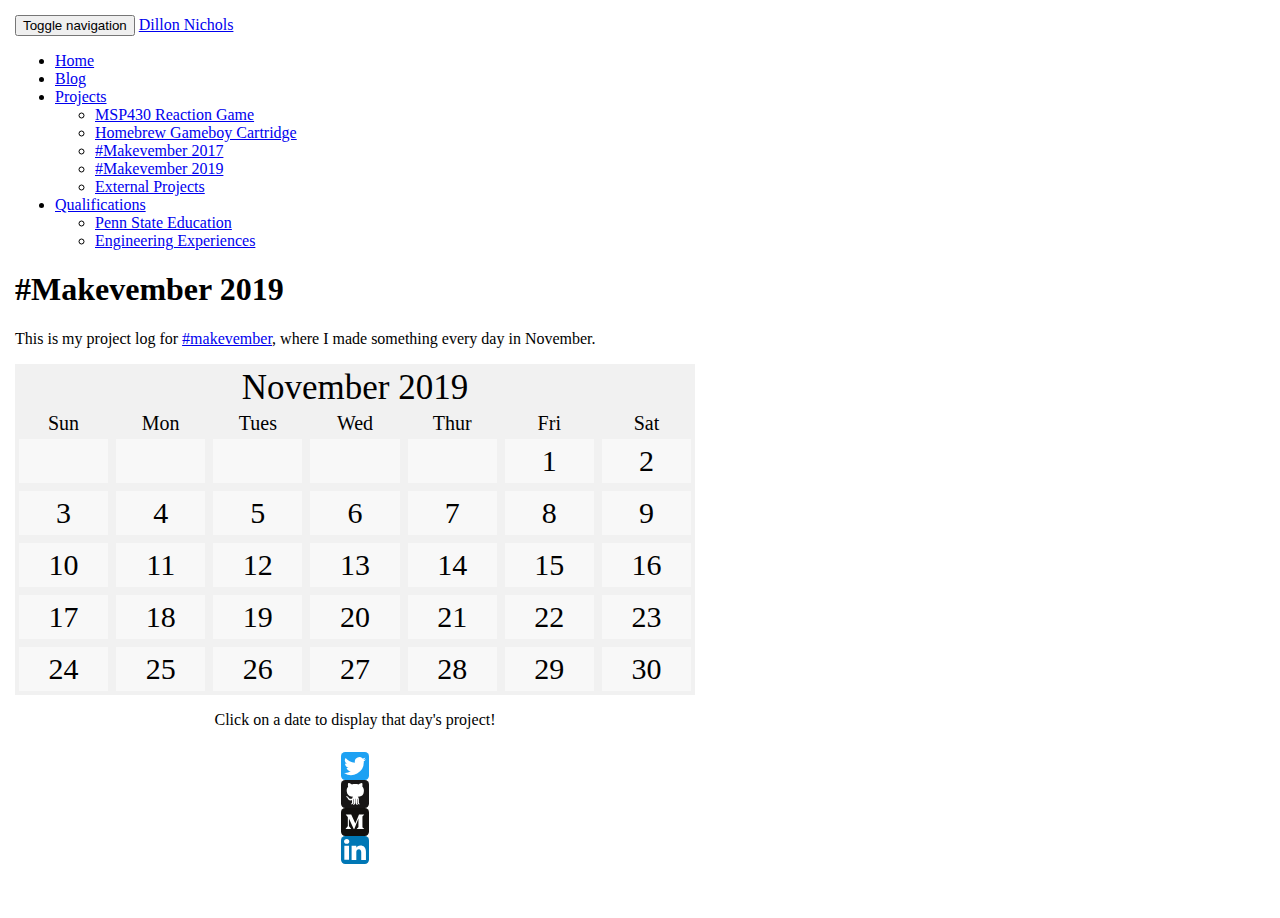
<file: projects/makevember-2019.html>
<!DOCTYPE html>
<html lang="en">
	<head>
		<meta charset="utf-8">
		<meta http-equiv="X-UA-Compatible" content="IE=edge">
		<meta name="viewport" content="width=device-width, initial-scale=1">
		<title>#Makevember 2019</title>
		<!-- Latest compiled and minified CSS -->
		<link rel="stylesheet" href="https://maxcdn.bootstrapcdn.com/bootstrap/3.3.6/css/bootstrap.min.css" integrity="sha384-1q8mTJOASx8j1Au+a5WDVnPi2lkFfwwEAa8hDDdjZlpLegxhjVME1fgjWPGmkzs7" crossorigin="anonymous">
		<link rel="stylesheet" href="/public/css/main.min.css">
		<link rel="stylesheet" href="makevember/makevember.min.css">
	</head>
	<body>
		<div class="container">
		<!-- Static navbar -->
		<nav class="navbar navbar-default">
			<div class="container-fluid">
				<div class="navbar-header">
					<button type="button" class="navbar-toggle collapsed" data-toggle="collapse" data-target="#navbar" aria-expanded="false" aria-controls="navbar">
					<span class="sr-only">Toggle navigation</span>
					<span class="icon-bar"></span>
					<span class="icon-bar"></span>
					<span class="icon-bar"></span>
					</button>
					<a class="navbar-brand" href="/">Dillon Nichols</a>
				</div>
				<div id="navbar" class="navbar-collapse collapse">
					<ul class="nav navbar-nav">
						<li><a href="/">Home</a></li>
						<li><a href="https://medium.com/my-life-as-a-tinkerer/">Blog</a></li>
						<li class="dropdown">
							<a href="#" class="dropdown-toggle" data-toggle="dropdown" role="button" aria-haspopup="true" aria-expanded="false">Projects <span class="caret"></span></a>
							<ul class="dropdown-menu">
								<li><a href="/projects/msp430-reaction-game">MSP430 Reaction Game</a></li>
								<li><a href="/projects/homebrew-gameboy-cartridge">Homebrew Gameboy Cartridge</a></li>
								<li><a href="/projects/makevember-2017">#Makevember 2017</a></li>
								<li class="active"><a href="/projects/makevember-2019">#Makevember 2019</a></li>
								<li><a href="/projects/external-projects">External Projects</a></li>
							</ul>
						</li>
						<li class="dropdown">
							<a href="#" class="dropdown-toggle" data-toggle="dropdown" role="button" aria-haspopup="true" aria-expanded="false">Qualifications <span class="caret"></span></a>
							<ul class="dropdown-menu">
								<li><a href="/qualifications/penn-state-education">Penn State Education</a></li>
								<li><a href="/qualifications/engineering-experiences">Engineering Experiences</a></li>
							</ul>
						</li>
					</ul>
				</div>
				<!--/.nav-collapse -->
			</div>
			<!--/.container-fluid -->
		</nav>

		<div class="page-header">
			<h1>#Makevember 2019</h1>
		</div>
		<p>This is my project log for <a href="https://www.bricolage.run/blog/blog">#makevember</a>, where I made something every day in November.</p>

		<div class="flex-container month">
			<div>November 2019</div>
		</div>
		<div class="flex-container week">
			<div>Sun</div>
			<div>Mon</div>
			<div>Tues</div>
			<div>Wed</div>
			<div>Thur</div>
			<div>Fri</div>
			<div>Sat</div>
		</div>
		<div class="flex-container">
			<div></div>
			<div></div>
			<div></div>
			<div></div>
			<div></div>
			<div class="date" id="1">1</div>
			<div class="date" id="2">2</div>
		</div>
		<div class="flex-container">
			<div class="date" id="3">3</div>
			<div class="date" id="4">4</div>
			<div class="date" id="5">5</div>
			<div class="date" id="6">6</div>
			<div class="date" id="7">7</div>
			<div class="date" id="8">8</div>
			<div class="date" id="9">9</div>
		</div>
		<div class="flex-container">
			<div class="date" id="10">10</div>
			<div class="date" id="11">11</div>
			<div class="date" id="12">12</div>
			<div class="date" id="13">13</div>
			<div class="date" id="14">14</div>
			<div class="date" id="15">15</div>
			<div class="date" id="16">16</div>
		</div>
		<div class="flex-container">
			<div class="date" id="17">17</div>
			<div class="date" id="18">18</div>
			<div class="date" id="19">19</div>
			<div class="date" id="20">20</div>
			<div class="date" id="21">21</div>
			<div class="date" id="22">22</div>
			<div class="date" id="23">23</div>
		</div>
		<div class="flex-container">
			<div class="date" id="24">24</div>
			<div class="date" id="25">25</div>
			<div class="date" id="26">26</div>
			<div class="date" id="27">27</div>
			<div class="date" id="28">28</div>
			<div class="date" id="29">29</div>
			<div class="date" id="30">30</div>
		</div>

		<div id="tweet">
			<p>Click on a date to display that day's project!</p>
		</div>

		<nav class="navbar navbar-default navbar-fixed-bottom">
			<div class="container">
				<div class="row">
					<div class="col-xs-3">
						<a href="https://twitter.com/Dillon1337">
							<img src="/public/images/twitter-bird.svg" alt="Twitter" class="media-object center" height="28" width="28">
						</a>
					</div>
					<div class="col-xs-3">
						<a href="https://github.com/dwaq/">
							<img src="/public/images/github-mark.svg" alt="GitHub" class="media-object center" height="28" width="28">
						</a>
					</div>
					<div class="col-xs-3">
						<a href="https://medium.com/my-life-as-a-tinkerer/">
							<img src="/public/images/medium.svg" alt="Medium" class="media-object center" height="28" width="28">
						</a>
					</div>
					<div class="col-xs-3">
						<a href="https://www.linkedin.com/in/dillon-nichols-82244238">
							<img src="/public/images/linkedin.svg" alt="LinkedIn" class="media-object center" height="28" width="28">
						</a>
					</div>
				</div>
			</div>
		</nav>

		</div> <!-- container -->

		<!-- jQuery (necessary for Bootstrap's JavaScript plugins) -->
		<script src="https://code.jquery.com/jquery-1.12.4.min.js" integrity="sha256-ZosEbRLbNQzLpnKIkEdrPv7lOy9C27hHQ+Xp8a4MxAQ=" crossorigin="anonymous"></script>
		<script src="makevember/makevember.min.js"></script>
		<script sync src="https://platform.twitter.com/widgets.js"></script>
		<script src="https://maxcdn.bootstrapcdn.com/bootstrap/3.3.6/js/bootstrap.min.js" integrity="sha384-0mSbJDEHialfmuBBQP6A4Qrprq5OVfW37PRR3j5ELqxss1yVqOtnepnHVP9aJ7xS" crossorigin="anonymous"></script>
		<script>
			(function(i,s,o,g,r,a,m){i['GoogleAnalyticsObject']=r;i[r]=i[r]||function(){
			(i[r].q=i[r].q||[]).push(arguments)},i[r].l=1*new Date();a=s.createElement(o),
			m=s.getElementsByTagName(o)[0];a.async=1;a.src=g;m.parentNode.insertBefore(a,m)
			})(window,document,'script','https://www.google-analytics.com/analytics.js','ga');

			ga('create', 'UA-83214941-1', 'auto');
			ga('send', 'pageview');
		</script>
	</body>
</html>
</file>
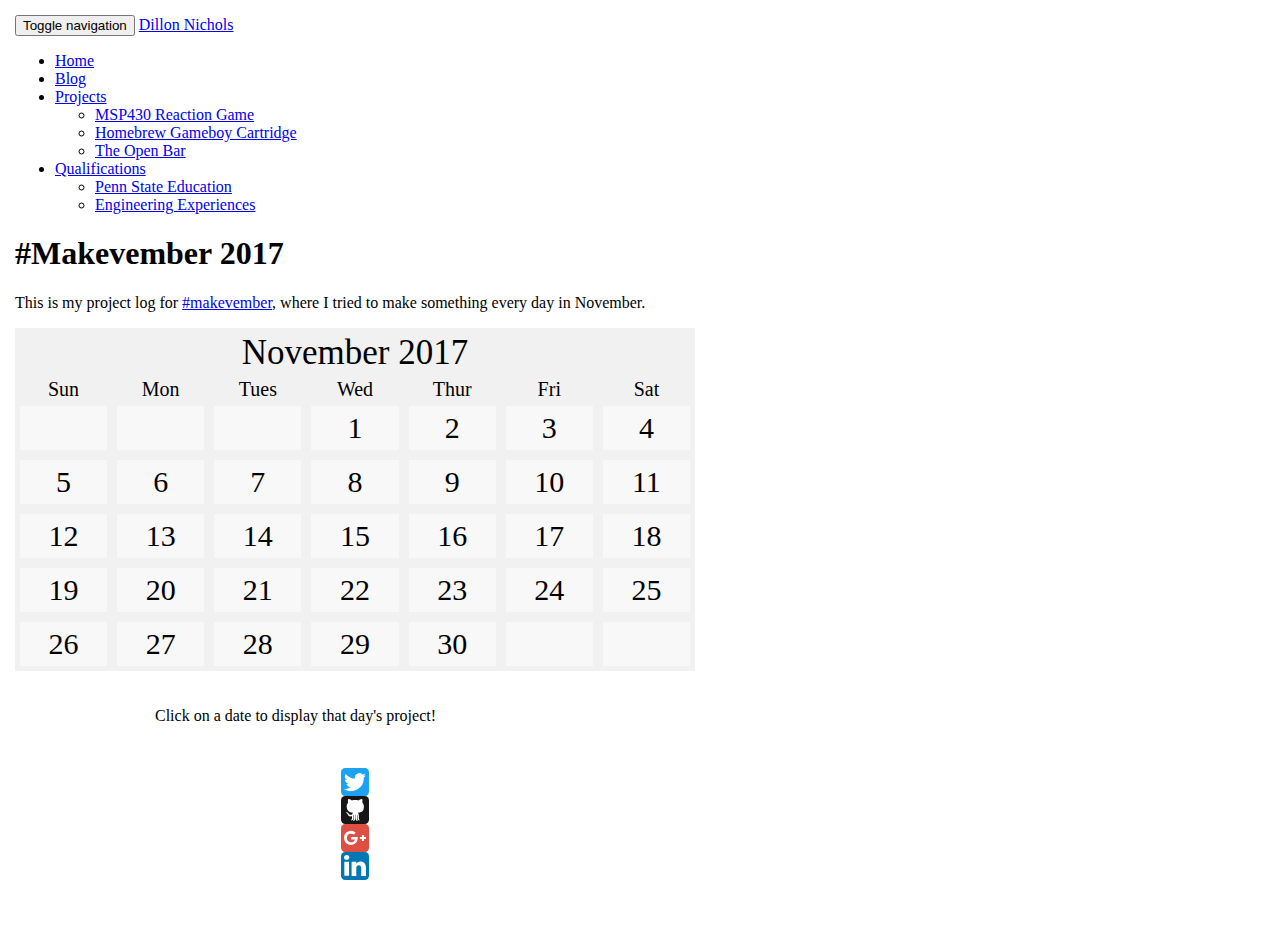
<file: projects/makevember2017.html>
<!DOCTYPE html>
<html lang="en">
	<head>
		<meta charset="utf-8">
		<meta http-equiv="X-UA-Compatible" content="IE=edge">
		<meta name="viewport" content="width=device-width, initial-scale=1">
		<title>#Makevember 2017</title>
		<!-- Latest compiled and minified CSS -->
		<link rel="stylesheet" href="https://maxcdn.bootstrapcdn.com/bootstrap/3.3.6/css/bootstrap.min.css" integrity="sha384-1q8mTJOASx8j1Au+a5WDVnPi2lkFfwwEAa8hDDdjZlpLegxhjVME1fgjWPGmkzs7" crossorigin="anonymous">
		<link rel="stylesheet" href="/public/css/main.min.css">
		<link rel="stylesheet" href="makevember.css">
	</head>
	<body>
		<div class="container">
		<!-- Static navbar -->
		<nav class="navbar navbar-default">
			<div class="container-fluid">
				<div class="navbar-header">
					<button type="button" class="navbar-toggle collapsed" data-toggle="collapse" data-target="#navbar" aria-expanded="false" aria-controls="navbar">
					<span class="sr-only">Toggle navigation</span>
					<span class="icon-bar"></span>
					<span class="icon-bar"></span>
					<span class="icon-bar"></span>
					</button>
					<a class="navbar-brand" href="/">Dillon Nichols</a>
				</div>
				<div id="navbar" class="navbar-collapse collapse">
					<ul class="nav navbar-nav">
						<li><a href="/">Home</a></li>
						<li><a href="https://mylifeasa.tinkerer.us/">Blog</a></li>
						<li class="dropdown">
							<a href="#" class="dropdown-toggle" data-toggle="dropdown" role="button" aria-haspopup="true" aria-expanded="false">Projects <span class="caret"></span></a>
							<ul class="dropdown-menu">
								<li class="active"><a href="/projects/msp430-reaction-game">MSP430 Reaction Game</a></li>
								<li><a href="/projects/homebrew-gameboy-cartridge">Homebrew Gameboy Cartridge</a></li>
								<li><a href="https://hackaday.io/project/10171-the-open-bar">The Open Bar</a></li>
							</ul>
						</li>
						<li class="dropdown">
							<a href="#" class="dropdown-toggle" data-toggle="dropdown" role="button" aria-haspopup="true" aria-expanded="false">Qualifications <span class="caret"></span></a>
							<ul class="dropdown-menu">
								<li><a href="/qualifications/penn-state-education">Penn State Education</a></li>
								<li><a href="/qualifications/engineering-experiences">Engineering Experiences</a></li>
							</ul>
						</li>
					</ul>
				</div>
				<!--/.nav-collapse -->
			</div>
			<!--/.container-fluid -->
		</nav>

		<div class="page-header">
			<h1>#Makevember 2017</h1>
		</div>
		<p>This is my project log for <a href="https://chickengrylls.wordpress.com/2017/10/31/the-makevember-manifesto/">#makevember</a>, where I tried to make something every day in November.</p>

		<div class="flex-container month">
			<div>November 2017</div>
		</div>
		<div class="flex-container week">
			<div>Sun</div>
			<div>Mon</div>
			<div>Tues</div>
			<div>Wed</div>
			<div>Thur</div>
			<div>Fri</div>
			<div>Sat</div>
		</div>
		<div class="flex-container">
			<div></div>
			<div></div>
			<div></div>
			<div class="date" id="1">1</div>
			<div class="date" id="2">2</div>
			<div class="date" id="3">3</div>
			<div class="date" id="4">4</div>
		</div>
		<div class="flex-container">
			<div class="date" id="5">5</div>
			<div class="date" id="6">6</div>
			<div class="date" id="7">7</div>
			<div class="date" id="8">8</div>
			<div class="date" id="9">9</div>
			<div class="date" id="10">10</div>
			<div class="date" id="11">11</div>
		</div>
		<div class="flex-container">
			<div class="date" id="12">12</div>
			<div class="date" id="13">13</div>
			<div class="date" id="14">14</div>
			<div class="date" id="15">15</div>
			<div class="date" id="16">16</div>
			<div class="date" id="17">17</div>
			<div class="date" id="18">18</div>
		</div>
		<div class="flex-container">
			<div class="date" id="19">19</div>
			<div class="date" id="20">20</div>
			<div class="date" id="21">21</div>
			<div class="date" id="22">22</div>
			<div class="date" id="23">23</div>
			<div class="date" id="24">24</div>
			<div class="date" id="25">25</div>
		</div>
		<div class="flex-container">
			<div class="date" id="26">26</div>
			<div class="date" id="27">27</div>
			<div class="date" id="28">28</div>
			<div class="date" id="29">29</div>
			<div class="date" id="30">30</div>
			<div></div>
			<div></div>
		</div>

		<div id="tweet">
			<p>Click on a date to display that day's project!</p>
		</div>

		<nav class="navbar navbar-default navbar-fixed-bottom">
			<div class="container">
				<div class="row">
					<div class="col-xs-3">
						<a href="https://twitter.com/Dillon1337">
							<img src="/public/images/twitter-bird.svg" alt="Twitter" class="media-object center" height="28" width="28">
						</a>
					</div>
					<div class="col-xs-3">
						<a href="https://github.com/dwaq/">
							<img src="/public/images/github-mark.svg" alt="GitHub" class="media-object center" height="28" width="28">
						</a>
					</div>
					<div class="col-xs-3">
						<a href="https://plus.google.com/+DillonNichols">
							<img src="/public/images/google-plus.svg" alt="Google+" class="media-object center" height="28" width="28">
						</a>
					</div>
					<div class="col-xs-3">
						<a href="https://www.linkedin.com/in/dillon-nichols-82244238">
							<img src="/public/images/linkedin.svg" alt="LinkedIn" class="media-object center" height="28" width="28">
						</a>
					</div>
				</div>
			</div>
		</nav>

		</div> <!-- container -->

		<!-- jQuery (necessary for Bootstrap's JavaScript plugins) -->
		<script src="https://code.jquery.com/jquery-1.12.4.min.js" integrity="sha256-ZosEbRLbNQzLpnKIkEdrPv7lOy9C27hHQ+Xp8a4MxAQ=" crossorigin="anonymous"></script>
		<script src="makevember.js"></script>
		<script sync src="https://platform.twitter.com/widgets.js"></script>
		<script src="https://maxcdn.bootstrapcdn.com/bootstrap/3.3.6/js/bootstrap.min.js" integrity="sha384-0mSbJDEHialfmuBBQP6A4Qrprq5OVfW37PRR3j5ELqxss1yVqOtnepnHVP9aJ7xS" crossorigin="anonymous"></script>
		<script>
			(function(i,s,o,g,r,a,m){i['GoogleAnalyticsObject']=r;i[r]=i[r]||function(){
			(i[r].q=i[r].q||[]).push(arguments)},i[r].l=1*new Date();a=s.createElement(o),
			m=s.getElementsByTagName(o)[0];a.async=1;a.src=g;m.parentNode.insertBefore(a,m)
			})(window,document,'script','https://www.google-analytics.com/analytics.js','ga');

			ga('create', 'UA-83214941-1', 'auto');
			ga('send', 'pageview');
		</script>
	</body>
</html>
</file>
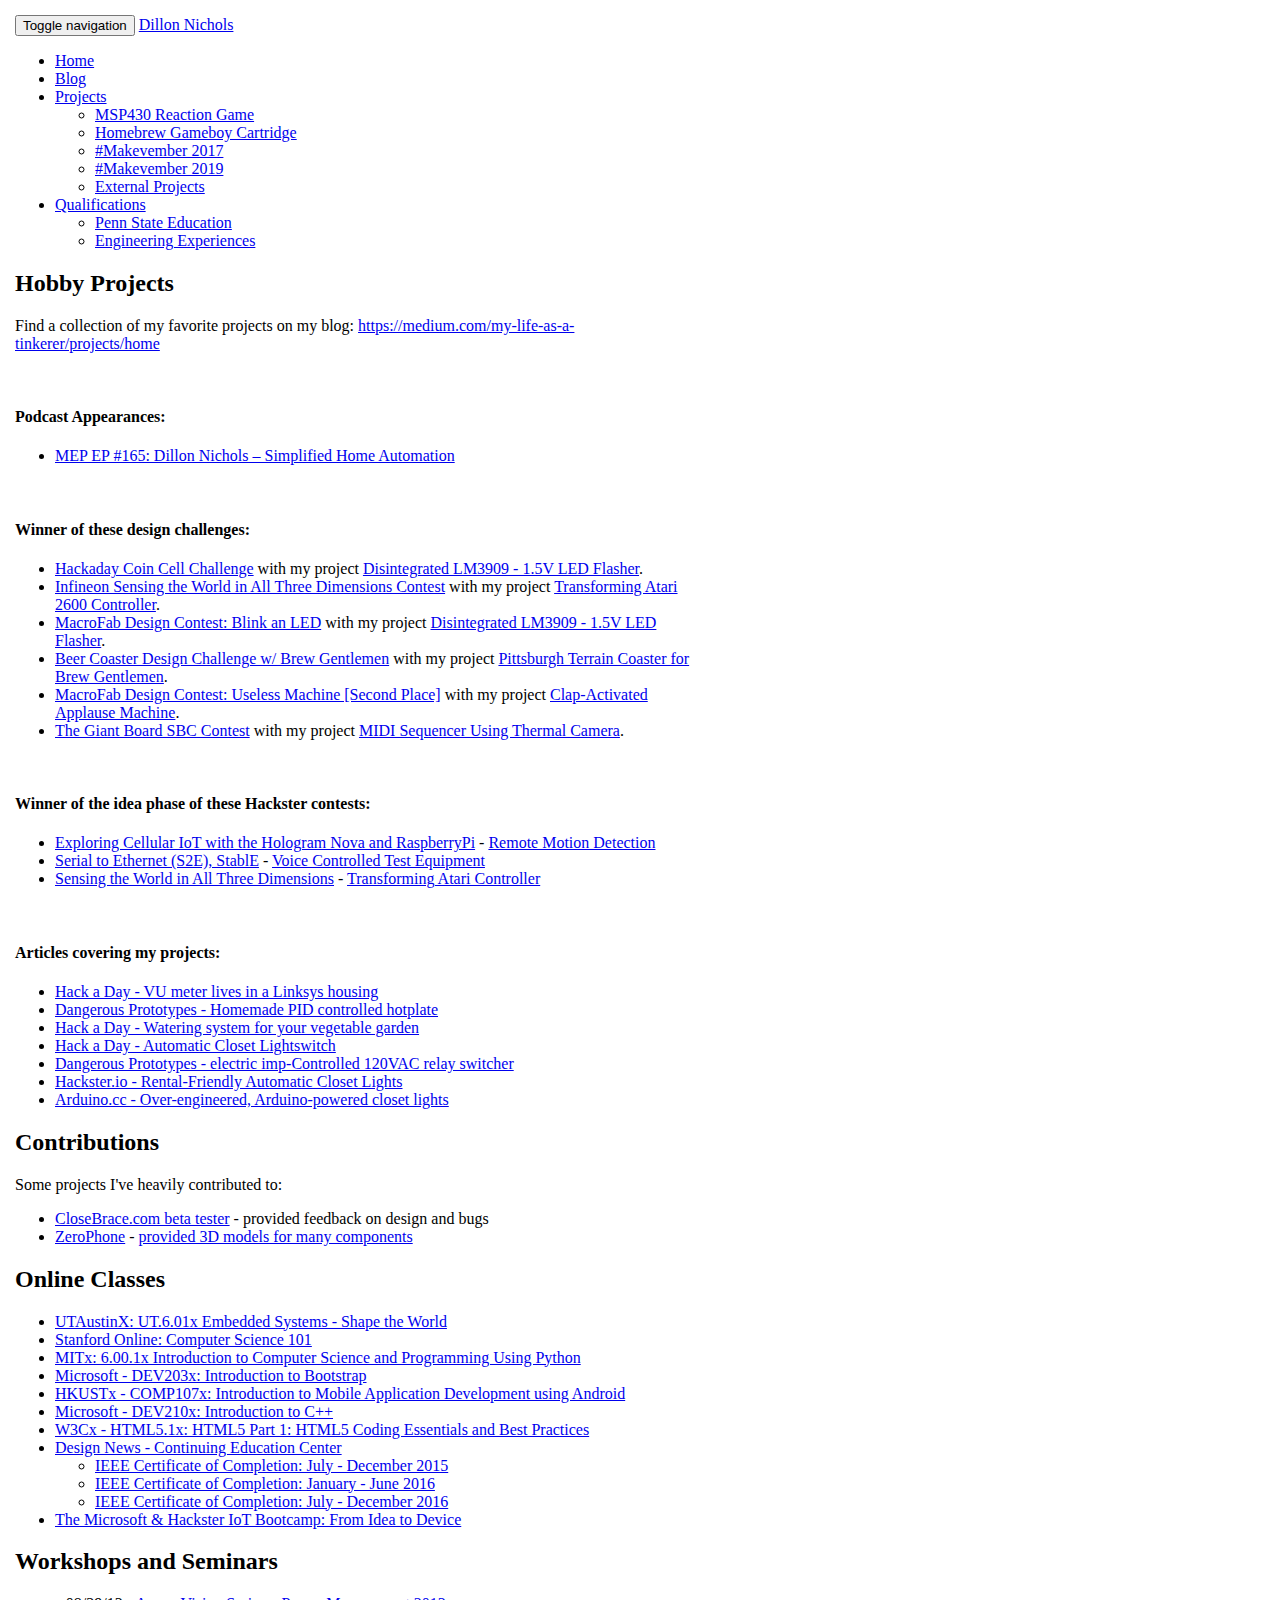
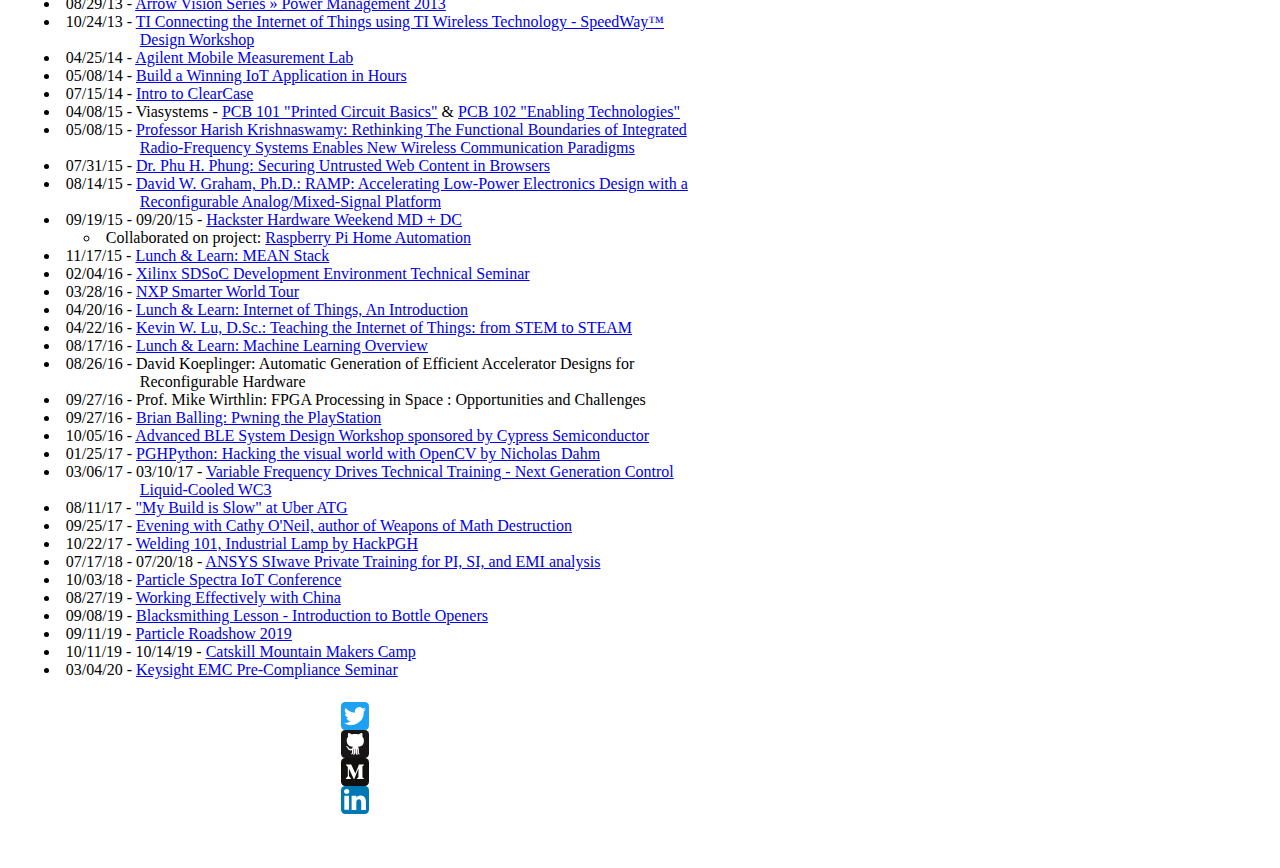
<file: qualifications/engineering-experiences.html>
<!DOCTYPE html>
<html>
	<head>
		<meta charset="utf-8">
		<meta http-equiv="X-UA-Compatible" content="IE=edge">
		<meta name="viewport" content="width=device-width, initial-scale=1">
		<title>Engineering Experiences</title>
		<!-- Latest compiled and minified CSS -->
		<link rel="stylesheet" href="https://maxcdn.bootstrapcdn.com/bootstrap/3.3.6/css/bootstrap.min.css" integrity="sha384-1q8mTJOASx8j1Au+a5WDVnPi2lkFfwwEAa8hDDdjZlpLegxhjVME1fgjWPGmkzs7" crossorigin="anonymous">
		<link rel="stylesheet" href="/public/css/main.min.css">
	</head>
	<body>
		<div class="container">
		<!-- Static navbar -->
		<nav class="navbar navbar-default">
			<div class="container-fluid">
				<div class="navbar-header">
					<button type="button" class="navbar-toggle collapsed" data-toggle="collapse" data-target="#navbar" aria-expanded="false" aria-controls="navbar">
					<span class="sr-only">Toggle navigation</span>
					<span class="icon-bar"></span>
					<span class="icon-bar"></span>
					<span class="icon-bar"></span>
					</button>
					<a class="navbar-brand" href="/">Dillon Nichols</a>
				</div>
				<div id="navbar" class="navbar-collapse collapse">
					<ul class="nav navbar-nav">
						<li><a href="/">Home</a></li>
						<li><a href="https://medium.com/my-life-as-a-tinkerer/">Blog</a></li>
						<li class="dropdown">
							<a href="#" class="dropdown-toggle" data-toggle="dropdown" role="button" aria-haspopup="true" aria-expanded="false">Projects <span class="caret"></span></a>
							<ul class="dropdown-menu">
								<li><a href="/projects/msp430-reaction-game">MSP430 Reaction Game</a></li>
								<li><a href="/projects/homebrew-gameboy-cartridge">Homebrew Gameboy Cartridge</a></li>
								<li><a href="/projects/makevember-2017">#Makevember 2017</a></li>
								<li><a href="/projects/makevember-2019">#Makevember 2019</a></li>
								<li><a href="/projects/external-projects">External Projects</a></li>
							</ul>
						</li>
						<li class="dropdown">
							<a href="#" class="dropdown-toggle" data-toggle="dropdown" role="button" aria-haspopup="true" aria-expanded="false">Qualifications <span class="caret"></span></a>
							<ul class="dropdown-menu">
								<li><a href="/qualifications/penn-state-education">Penn State Education</a></li>
								<li class="active"><a href="/qualifications/engineering-experiences">Engineering Experiences</a></li>
							</ul>
						</li>
					</ul>
				</div>
				<!--/.nav-collapse -->
			</div>
			<!--/.container-fluid -->
		</nav>

			<div class="page-header">
				<h2>Hobby Projects</h2>
			</div>

			<p>Find a collection of my favorite projects on my blog: <a href="https://medium.com/my-life-as-a-tinkerer/projects/home">https://medium.com/my-life-as-a-tinkerer/projects/home</a></p>
			<br>
			<h4>Podcast Appearances:</h4>
			<ul>
				<li><a href="https://macrofab.com/blog/mep-ep-165-dillon-nichols-simplified-home-automation//">MEP EP #165: Dillon Nichols – Simplified Home Automation</a></li>
			</ul>
			<br>
			<h4>Winner of these design challenges:</h4>
			<ul>
				<li><a href="https://hackaday.com/2018/01/15/coin-cell-hacks-that-won-the-coin-cell-challenge/">Hackaday Coin Cell Challenge</a> with my project <a href="https://hackaday.io/project/29179-disintegrated-lm3909-15v-led-flasher">Disintegrated LM3909 - 1.5V LED Flasher</a>.</li>
				<li><a href="https://www.hackster.io/contests/Infineon3D">Infineon Sensing the World in All Three Dimensions Contest</a> with my project <a href="https://www.hackster.io/dillon1337/transforming-atari-2600-controller-661443">Transforming Atari 2600 Controller</a>.</li>
				<li><a href="https://macrofab.com/blog/results-macrofab-design-contest-blink-an-led-sponsored-by-mouser-electronics/">MacroFab Design Contest: Blink an LED</a> with my project <a href="https://hackaday.io/project/29179-disintegrated-lm3909-15v-led-flasher">Disintegrated LM3909 - 1.5V LED Flasher</a>.</li>
				<li><a href="http://www.3dppgh.net/beer-coaster-design-challenge-w-brew-gentlemen/">Beer Coaster Design Challenge w/ Brew Gentlemen</a> with my project <a href="https://www.thingiverse.com/thing:3156398/">Pittsburgh Terrain Coaster for Brew Gentlemen</a>.</li>
				<li><a href="https://macrofab.com/blog/results-macrofab-design-contest-useless-machine-sponsored-by-mouser-electronics/">MacroFab Design Contest: Useless Machine [Second Place]</a> with my project <a href="https://hackaday.io/project/166959-clap-activated-applause-machine">Clap-Activated Applause Machine</a>.</li>
				<li><a href="https://www.electromaker.io/contest/giant-board">The Giant Board SBC Contest</a> with my project <a href="https://www.electromaker.io/project/view/midi-sequencer-using-thermal-camera">MIDI Sequencer Using Thermal Camera</a>.</li>
			</ul>
			<br>
			<h4>Winner of the idea phase of these Hackster contests:</h4>
			<ul>
				<li><a href="https://www.hackster.io/contests/hologram/brief">Exploring Cellular IoT with the Hologram Nova and RaspberryPi</a> - <a href="https://www.hackster.io/contests/hologram/ideas/7196">Remote Motion Detection</a></li>
				<li><a href="https://www.hackster.io/contests/wiznet/brief">Serial to Ethernet (S2E), StablE</a> - <a href="https://www.hackster.io/contests/wiznet/ideas/8067">Voice Controlled Test Equipment</a></li>
				<li><a href="https://www.hackster.io/contests/Infineon3D/brief">Sensing the World in All Three Dimensions</a> - <a href="https://www.hackster.io/contests/Infineon3D/ideas/8070">Transforming Atari Controller</a></li>
			</ul>
			<br>
			<h4>Articles covering my projects:</h4>
			<ul>
				<li><a href="http://hackaday.com/2011/06/08/vu-meter-lives-in-a-linksys-housing/">Hack a Day - VU meter lives in a Linksys housing</a></li>
				<li><a href="http://dangerousprototypes.com/2011/08/11/homemade-pid-controlled-hotplate/">Dangerous Prototypes - Homemade PID controlled hotplate</a></li>
				<li><a href="http://hackaday.com/2012/08/15/watering-system-for-your-vegetable-garden/">Hack a Day - Watering system for your vegetable garden</a></li>
				<li><a href="http://hackaday.com/2013/03/28/automatic-closet-lightswitch/">Hack a Day - Automatic Closet Lightswitch</a></li>
				<li><a href="http://dangerousprototypes.com/2014/01/31/electric-imp-controlled-120vac-relay-switcher/">Dangerous Prototypes - electric imp-Controlled 120VAC relay switcher</a></li>
				<li><a href="https://blog.hackster.io/rental-friendly-automatic-closet-lights-9b68d9c3d450">Hackster.io - Rental-Friendly Automatic Closet Lights</a></li>
				<li><a href="https://blog.arduino.cc/2017/08/21/over-engineered-arduino-powered-closet-lights/">Arduino.cc - Over-engineered, Arduino-powered closet lights</a></li>
			</ul>

			<div class="page-header">
				<h2>Contributions</h2>
			</div>

			<p>Some projects I've heavily contributed to:</p>
			<ul>
				<li><a href="https://closebrace.com/about">CloseBrace.com beta tester</a> - provided feedback on design and bugs</li>
				<li><a href="https://hackaday.io/project/19035-zerophone-a-raspberry-pi-smartphone">ZeroPhone</a> - <a href="https://github.com/ZeroPhone/ZeroPhone-PCBs/issues/12">provided 3D models for many components</a></li>
			</ul>

			<div class="page-header">
				<h2>Online Classes</h2>
			</div>

			<ul>
				<li><a href="https://s3.amazonaws.com/verify.edx.org/downloads/36ec27d9028045e7a9af8b45c987a9f3/Certificate.pdf">UTAustinX: UT.6.01x Embedded Systems - Shape the World</a></li>
				<li><a href="/qualifications/Stanford/Computer-Science-101.pdf">Stanford Online: Computer Science 101</a></li>
				<li><a href="https://s3.amazonaws.com/verify.edx.org/downloads/920ad413ed9e4c2282584631122b694f/Certificate.pdf">MITx: 6.00.1x Introduction to Computer Science and Programming Using Python</a></li>
				<li><a href="https://s3.amazonaws.com/verify.edx.org/downloads/46d3b39078f043a08c228453fa489a77/Certificate.pdf">Microsoft - DEV203x: Introduction to Bootstrap</a></li>
				<li><a href="https://s3.amazonaws.com/verify.edx.org/downloads/7a83e4af2051482a9157dccfd1d2f340/Certificate.pdf">HKUSTx - COMP107x: Introduction to Mobile Application Development using Android</a></li>
				<li><a href="https://courses.edx.org/certificates/user/3143160/course/course-v1:Microsoft+DEV210x+3T2015">Microsoft - DEV210x: Introduction to C++</a></li>
				<li><a href="/qualifications/edX/W3Cx_HTML5.1x.png">W3Cx - HTML5.1x: HTML5 Part 1: HTML5 Coding Essentials and Best Practices</a></li>
				<li><a href="https://www.designnews.com/continuing-education-center">Design News - Continuing Education Center</a></li>
				<ul>
					<li><a href="IEEE/Certificate_July-December_2015.pdf">IEEE Certificate of Completion: July - December 2015</a></li>
					<li><a href="IEEE/Certificate_January-June_2016.pdf">IEEE Certificate of Completion: January - June 2016</a></li>
					<li><a href="IEEE/Certificate_July-December_2016.pdf">IEEE Certificate of Completion: July - December 2016</a></li>
				</ul>
				<li><a href="Microsoft/IoTCertificate.pdf">The Microsoft & Hackster IoT Bootcamp: From Idea to Device</a></li>
			</ul>

			<div class="page-header">
				<h2>Workshops and Seminars</h2>
			</div>

			<ul id="seminar">
				<li>08/29/13 - <a href="http://www.arrownac.com/offers/vision-2013/">Arrow Vision Series » Power Management 2013</a></li>
				<li>10/24/13 - <a href="http://embedded-computing.com/news/avnet-speedwaytm-seminar-series/">TI Connecting the Internet of Things using TI Wireless Technology - SpeedWay™ Design Workshop</a></li>
				<li>04/25/14 - <a href="http://www.keysight.com/upload/cmc_upload/All/MLab_FlyerOPEN.pdf?&cc=CA&lc=eng">Agilent Mobile Measurement Lab</a></li>
				<li>05/08/14 - <a href="http://www.ti.com/en/download/aap/enewsletters/rf_2014_aug_newsletter.html#Win-IoT-application">Build a Winning IoT Application in Hours</a></li>
				<li>07/15/14 - <a href="http://www-03.ibm.com/software/products/en/clearcase">Intro to ClearCase</a></li>
				<li>04/08/15 - Viasystems - <a href="Viasystems/pcb101.pdf">PCB 101 &quot;Printed Circuit Basics&quot;</a> &amp; <a href="Viasystems/topics.pdf">PCB 102 &quot;Enabling Technologies&quot;</a></li>
				<li>05/08/15 - <a href="http://www.ee.columbia.edu/harish-krishnaswamy">Professor Harish Krishnaswamy: Rethinking The Functional Boundaries of Integrated Radio-Frequency Systems Enables New Wireless Communication Paradigms</a></li>
				<li>07/31/15 - <a href="http://www.slideshare.net/phungphu/w-38954098">Dr. Phu H. Phung: Securing Untrusted Web Content in Browsers</a></li>
				<li>08/14/15 - <a href="http://www.csee.wvu.edu/~dwgraham/papers/ramp_ipsn2015.pdf">David W. Graham, Ph.D.: RAMP: Accelerating Low-Power Electronics Design with a Reconfigurable Analog/Mixed-Signal Platform</a></li>
				<li>09/19/15 - 09/20/15 - <a href="https://www.hackster.io/hackathons/hardware-weekend/washington/projects">Hackster Hardware Weekend MD + DC</a></li>
				<ul>
					<li>Collaborated on project: <a href="https://www.hackster.io/8711/raspberry-pi-home-automation-6d6bf1">Raspberry Pi Home Automation</a></li>
				</ul>
				<li>11/17/15 - <a href="Lunch_Learn/Learn_More_about_MEAN.pdf">Lunch & Learn: MEAN Stack</a></li>
				<li>02/04/16 - <a href="SDSoC/SDSoC.pdf">Xilinx SDSoC Development Environment Technical Seminar</a></li>
				<li>03/28/16 - <a href="http://iot.nxp.com/americas">NXP Smarter World Tour</a></li>
				<li>04/20/16 - <a href="Lunch_Learn/IoT_Introduction.pdf">Lunch & Learn: Internet of Things, An Introduction</a></li>
				<li>04/22/16 - <a href="ADG_Seminar/KevinLuSlides-2016-04-22.pdf">Kevin W. Lu, D.Sc.: Teaching the Internet of Things: from STEM to STEAM</a></li>
				<li>08/17/16 - <a href="Lunch_Learn/Machine_Learning_Overview.pdf">Lunch & Learn: Machine Learning Overview</a></li>
				<li>08/26/16 - David Koeplinger: Automatic Generation of Efficient Accelerator Designs for Reconfigurable Hardware</li>
				<li>09/27/16 - Prof. Mike Wirthlin: FPGA Processing in Space : Opportunities and Challenges</li>
				<li>09/27/16 - <a href="COI_Tech_Talk/coi_2016_09_28.jpg">Brian Balling: Pwning the PlayStation</a></li>
				<li>10/05/16 - <a href="Cypress/Advanced_BLE_System_Design.pdf">Advanced BLE System Design Workshop sponsored by Cypress Semiconductor</a></li>
				<li>01/25/17 - <a href="https://www.meetup.com/Pittsburgh-Code-Supply/events/235496819/">PGHPython: Hacking the visual world with OpenCV by Nicholas Dahm</a></li>
				<li>03/06/17 - 03/10/17 - <a href="Siemens/Var_Freq_Drives_Line_Card.pdf">Variable Frequency Drives Technical Training - Next Generation Control Liquid-Cooled WC3</a></li>
				<li>08/11/17 - <a href="https://www.youtube.com/watch?v=EEuOcLrXB-c">"My Build is Slow" at Uber ATG</a></li>
				<li>09/25/17 - <a href="Cathy/Weapons_of_Math_Destruction.png">Evening with Cathy O'Neil, author of Weapons of Math Destruction</a></li>
				<li>10/22/17 - <a href="https://hackpgh.org/2017/10/17/october-22-2017-12pm-6pm-class-welding-101-industrial-lamp/">Welding 101, Industrial Lamp by HackPGH</a></li>
				<li>07/17/18 - 07/20/18 - <a href="https://www.ansys.com/services/training-center">ANSYS SIwave Private Training for PI, SI, and EMI analysis</a></li>
				<li>10/03/18 - <a href="https://spectra.particle.io/">Particle Spectra IoT Conference</a></li>
				<li>08/27/19 - <a href="Asperian_Global/Working_with_China.pdf">Working Effectively with China</a></li>
				<li>09/08/19 - <a href="https://www.thebarefootforge.com/learn-to-blacksmith">Blacksmithing Lesson - Introduction to Bottle Openers</a></li>
				<li>09/11/19 - <a href="https://www.particle.io/particle-roadshow-2019/">Particle Roadshow 2019</a></li>
				<li>10/11/19 - 10/14/19 - <a href="https://catskillmountainmakerscamp.com/">Catskill Mountain Makers Camp</a></li>
				<li>03/04/20 - <a href="Keysight/EMI_Interference_Analysis_And_Troubleshooting.pdf">Keysight EMC Pre-Compliance Seminar</a></li>
			</ul>

		<nav class="navbar navbar-default navbar-fixed-bottom">
			<div class="container">
				<div class="row">
					<div class="col-xs-3">
						<a href="https://twitter.com/Dillon1337">
							<img src="/public/images/twitter-bird.svg" alt="Twitter" class="media-object center" height="28" width="28">
						</a>
					</div>
					<div class="col-xs-3">
						<a href="https://github.com/dwaq/">
							<img src="/public/images/github-mark.svg" alt="GitHub" class="media-object center" height="28" width="28">
						</a>
					</div>
					<div class="col-xs-3">
						<a href="https://medium.com/my-life-as-a-tinkerer/">
							<img src="/public/images/medium.svg" alt="Medium" class="media-object center" height="28" width="28">
						</a>
					</div>
					<div class="col-xs-3">
						<a href="https://www.linkedin.com/in/dillon-nichols-82244238">
							<img src="/public/images/linkedin.svg" alt="LinkedIn" class="media-object center" height="28" width="28">
						</a>
					</div>
				</div>
			</div>
		</nav>

		</div> <!-- container -->

		<!-- jQuery (necessary for Bootstrap's JavaScript plugins) -->
		<script src="https://code.jquery.com/jquery-1.12.4.min.js" integrity="sha256-ZosEbRLbNQzLpnKIkEdrPv7lOy9C27hHQ+Xp8a4MxAQ=" crossorigin="anonymous"></script>
		<script src="https://maxcdn.bootstrapcdn.com/bootstrap/3.3.6/js/bootstrap.min.js" integrity="sha384-0mSbJDEHialfmuBBQP6A4Qrprq5OVfW37PRR3j5ELqxss1yVqOtnepnHVP9aJ7xS" crossorigin="anonymous"></script>
		<script>
			(function(i,s,o,g,r,a,m){i['GoogleAnalyticsObject']=r;i[r]=i[r]||function(){
			(i[r].q=i[r].q||[]).push(arguments)},i[r].l=1*new Date();a=s.createElement(o),
			m=s.getElementsByTagName(o)[0];a.async=1;a.src=g;m.parentNode.insertBefore(a,m)
			})(window,document,'script','https://www.google-analytics.com/analytics.js','ga');

			ga('create', 'UA-83214941-1', 'auto');
			ga('send', 'pageview');
		</script>
	</body>
</html>
</file>
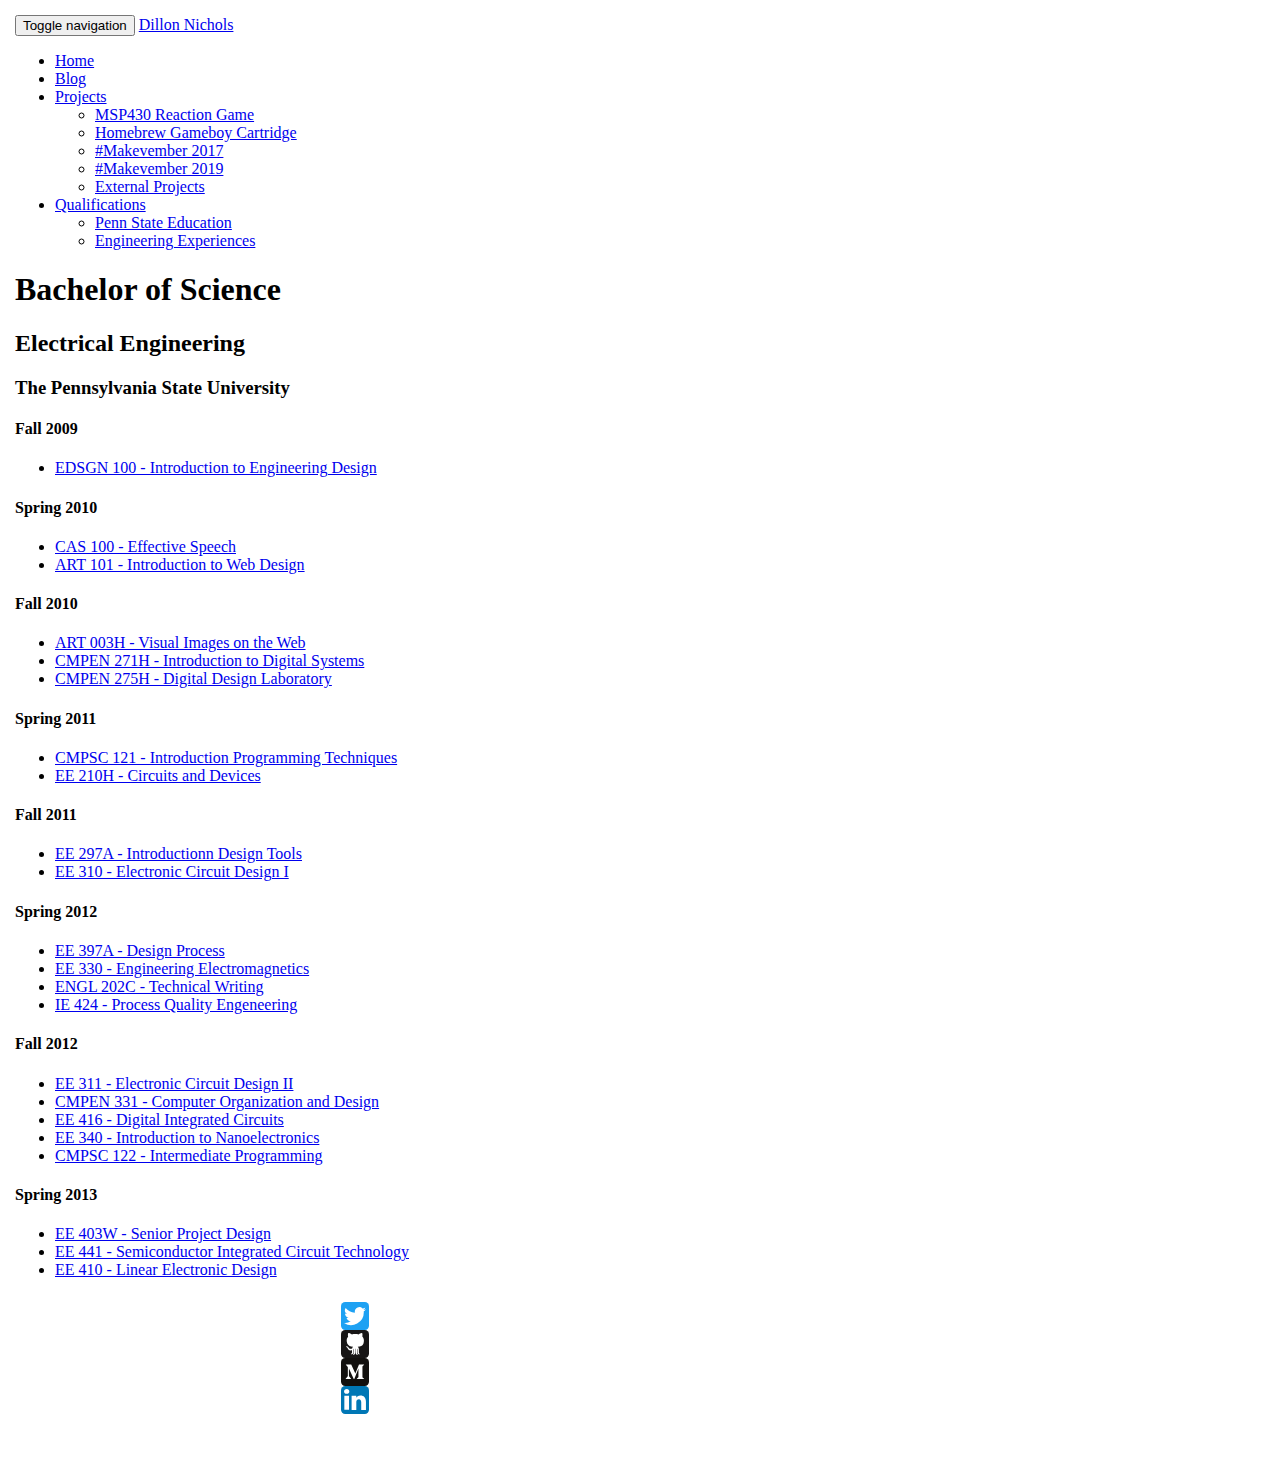
<file: qualifications/penn-state-education.html>
<!DOCTYPE html>
<html>
	<head>
		<meta charset="utf-8">
		<meta http-equiv="X-UA-Compatible" content="IE=edge">
		<meta name="viewport" content="width=device-width, initial-scale=1">
		<title>Penn State Education</title>
		<!-- Latest compiled and minified CSS -->
		<link rel="stylesheet" href="https://maxcdn.bootstrapcdn.com/bootstrap/3.3.6/css/bootstrap.min.css" integrity="sha384-1q8mTJOASx8j1Au+a5WDVnPi2lkFfwwEAa8hDDdjZlpLegxhjVME1fgjWPGmkzs7" crossorigin="anonymous">
		<link rel="stylesheet" href="/public/css/main.min.css">
	</head>
	<body>
		<div class="container">
		<!-- Static navbar -->
		<nav class="navbar navbar-default">
			<div class="container-fluid">
				<div class="navbar-header">
					<button type="button" class="navbar-toggle collapsed" data-toggle="collapse" data-target="#navbar" aria-expanded="false" aria-controls="navbar">
					<span class="sr-only">Toggle navigation</span>
					<span class="icon-bar"></span>
					<span class="icon-bar"></span>
					<span class="icon-bar"></span>
					</button>
					<a class="navbar-brand" href="/">Dillon Nichols</a>
				</div>
				<div id="navbar" class="navbar-collapse collapse">
					<ul class="nav navbar-nav">
						<li><a href="/">Home</a></li>
						<li><a href="https://medium.com/my-life-as-a-tinkerer/">Blog</a></li>
						<li class="dropdown">
							<a href="#" class="dropdown-toggle" data-toggle="dropdown" role="button" aria-haspopup="true" aria-expanded="false">Projects <span class="caret"></span></a>
							<ul class="dropdown-menu">
								<li><a href="/projects/msp430-reaction-game">MSP430 Reaction Game</a></li>
								<li><a href="/projects/homebrew-gameboy-cartridge">Homebrew Gameboy Cartridge</a></li>
								<li><a href="/projects/makevember-2017">#Makevember 2017</a></li>
								<li><a href="/projects/makevember-2019">#Makevember 2019</a></li>
								<li><a href="/projects/external-projects">External Projects</a></li>
							</ul>
						</li>
						<li class="dropdown">
							<a href="#" class="dropdown-toggle" data-toggle="dropdown" role="button" aria-haspopup="true" aria-expanded="false">Qualifications <span class="caret"></span></a>
							<ul class="dropdown-menu">
								<li class="active"><a href="/qualifications/penn-state-education">Penn State Education</a></li>
								<li><a href="/qualifications/engineering-experiences">Engineering Experiences</a></li>
							</ul>
						</li>
					</ul>
				</div>
				<!--/.nav-collapse -->
			</div>
			<!--/.container-fluid -->
		</nav>

			<div class="page-header">
				<h1>Bachelor of Science</h1>
				<h2>Electrical Engineering</h2>
				<h3>The Pennsylvania State University</h3>
			</div>

			<h4>Fall 2009</h4>
			<ul>
				<li><a href="http://bulletins.psu.edu/undergrad/courses/C/EDSGN/100">EDSGN 100 - Introduction to Engineering Design</a></li>
			</ul>
			<h4>Spring 2010</h4>
			<ul>
				<li><a href="http://bulletins.psu.edu/undergrad/courses/C/CAS/100/200304FA">CAS 100 - Effective Speech</a></li>
				<li><a href="http://bulletins.psu.edu/undergrad/courses/A/ART/101/200708SP">ART 101 - Introduction to Web Design</a></li>
			</ul>
			<h4>Fall 2010</h4>
			<ul>
				<li><a href="http://bulletins.psu.edu/undergrad/courses/A/ART/003/200102FA">ART 003H - Visual Images on the Web</a></li>
				<li><a href="http://bulletins.psu.edu/undergrad/courses/C/CMPEN/271/200708SP">CMPEN 271H - Introduction to Digital Systems</a></li>
				<li><a href="http://bulletins.psu.edu/undergrad/courses/C/CMPEN/275/200708SP">CMPEN 275H - Digital Design Laboratory</a></li>
			</ul>
			<h4>Spring 2011</h4>
			<ul>
				<li><a href="http://bulletins.psu.edu/undergrad/courses/C/CMPSC/121/201011FA">CMPSC 121 - Introduction Programming Techniques</a></li>
				<li><a href="http://bulletins.psu.edu/undergrad/courses/E/E%20E/210/200203SP">EE 210H - Circuits and Devices</a></li>
			</ul>
			<h4>Fall 2011</h4>
			<ul>
				<li><a href="http://bulletins.psu.edu/undergrad/courses/E/E%20E/297/199393FA">EE 297A - Introductionn Design Tools</a></li>
				<li><a href="http://bulletins.psu.edu/undergrad/courses/E/E%20E/310/200708SP">EE 310 - Electronic Circuit Design I</a></li>
			</ul>
			<h4>Spring 2012</h4>
			<ul>
				<li><a href="http://bulletins.psu.edu/undergrad/courses/E/E%20E/397/199393FA">EE 397A - Design Process</a></li>
				<li><a href="http://bulletins.psu.edu/undergrad/courses/E/E%20E/330/200708SP">EE 330 - Engineering Electromagnetics</a></li>
				<li><a href="http://bulletins.psu.edu/undergrad/courses/E/ENGL/202C/199596S1">ENGL 202C - Technical Writing</a></li>
				<li><a href="http://bulletins.psu.edu/undergrad/courses/I/I%20E/424/201314FA">IE 424 - Process Quality Engeneering</a></li>
			</ul>
			<h4>Fall 2012</h4>
			<ul>
				<li><a href="http://bulletins.psu.edu/undergrad/courses/E/E%20E/311/201213FA">EE 311 - Electronic Circuit Design II</a></li>
				<li><a href="http://bulletins.psu.edu/undergrad/courses/C/CMPEN/331/201011SP">CMPEN 331 - Computer Organization and Design</a></li>
				<li><a href="http://bulletins.psu.edu/undergrad/courses/E/E%20E/416/200708SP">EE 416 - Digital Integrated Circuits</a></li>
				<li><a href="http://bulletins.psu.edu/undergrad/courses/E/E%20E/340/201112S1">EE 340 - Introduction to Nanoelectronics</a></li>
				<li><a href="http://bulletins.psu.edu/undergrad/courses/C/CMPSC/">CMPSC 122 - Intermediate Programming</a></li>
			</ul>
			<h4>Spring 2013</h4>
			<ul>
				<li><a href="http://bulletins.psu.edu/undergrad/courses/E/E%20E/403W/200708SP">EE 403W - Senior Project Design</a></li>
				<li><a href="http://bulletins.psu.edu/undergrad/courses/E/E%20E/441/201314SP">EE 441 - Semiconductor Integrated Circuit Technology</a></li>
				<li><a href="http://bulletins.psu.edu/undergrad/courses/E/E%20E/410/200708SP">EE 410 - Linear Electronic Design</a></li>
			</ul>

		<nav class="navbar navbar-default navbar-fixed-bottom">
			<div class="container">
				<div class="row">
					<div class="col-xs-3">
						<a href="https://twitter.com/Dillon1337">
							<img src="/public/images/twitter-bird.svg" alt="Twitter" class="media-object center" height="28" width="28">
						</a>
					</div>
					<div class="col-xs-3">
						<a href="https://github.com/dwaq/">
							<img src="/public/images/github-mark.svg" alt="GitHub" class="media-object center" height="28" width="28">
						</a>
					</div>
					<div class="col-xs-3">
						<a href="https://medium.com/my-life-as-a-tinkerer/">
							<img src="/public/images/medium.svg" alt="Medium" class="media-object center" height="28" width="28">
						</a>
					</div>
					<div class="col-xs-3">
						<a href="https://www.linkedin.com/in/dillon-nichols-82244238">
							<img src="/public/images/linkedin.svg" alt="LinkedIn" class="media-object center" height="28" width="28">
						</a>
					</div>
				</div>
			</div>
		</nav>

		</div> <!-- container -->

		<!-- jQuery (necessary for Bootstrap's JavaScript plugins) -->
		<script src="https://code.jquery.com/jquery-1.12.4.min.js" integrity="sha256-ZosEbRLbNQzLpnKIkEdrPv7lOy9C27hHQ+Xp8a4MxAQ=" crossorigin="anonymous"></script>
		<script src="https://maxcdn.bootstrapcdn.com/bootstrap/3.3.6/js/bootstrap.min.js" integrity="sha384-0mSbJDEHialfmuBBQP6A4Qrprq5OVfW37PRR3j5ELqxss1yVqOtnepnHVP9aJ7xS" crossorigin="anonymous"></script>
		<script>
			(function(i,s,o,g,r,a,m){i['GoogleAnalyticsObject']=r;i[r]=i[r]||function(){
			(i[r].q=i[r].q||[]).push(arguments)},i[r].l=1*new Date();a=s.createElement(o),
			m=s.getElementsByTagName(o)[0];a.async=1;a.src=g;m.parentNode.insertBefore(a,m)
			})(window,document,'script','https://www.google-analytics.com/analytics.js','ga');

			ga('create', 'UA-83214941-1', 'auto');
			ga('send', 'pageview');
		</script>
	</body>
</html>
</file>
<file: projects/makevember.css>
.flex-container {
  display: flex;
  justify-content: space-around;
  flex-direction: row;
  align-items: stretch;
  width: 100%;
  text-align: center;
  background-color: #F1F1F1;
}

.flex-container>div {
  background-color: #F8F8F8;
  margin: 5px;
  padding: 5px;
  width: 14%;
  font-size: 30px;
}

.month>div {
  background-color: #F1F1F1;
  width: 100%;
  padding: 0px;
  font-size: 35px;
}

.week>div {
  background-color: #F1F1F1;
  margin: 0px;
  padding: 0px;
  font-size: 20px;
}

#tweet {
  margin: auto;
  width: 400px !important;
  padding:20px;
}

#tweet iframe {
  border: none !important;
  box-shadow: none !important;
}
</file>
<file: public/css/main.min.css>
body{margin-bottom:40px}.navbar{min-height:0!important}.container{max-width:680px;padding:7px}.center{display:block;margin-left:auto;margin-right:auto}.caption{text-align:center}.caption p{margin:0}.no-border{border:none}.panel h3{margin:10px}.panel p{margin:10px}.home{width:100%!important}#seminar{padding-left:.8em}#seminar li{padding-left:7em;text-indent:-6em;list-style-position:inside}
</file>
<file: projects/makevember/makevember.min.css>
#tweet>p,.flex-container{text-align:center}.flex-container{display:flex;justify-content:space-around;flex-direction:row;align-items:stretch;width:100%;background-color:#F1F1F1}.flex-container>div{background-color:#F8F8F8;margin:4px;padding:5px;width:14%;font-size:30px}.month>div,.week>div{background-color:#F1F1F1;padding:0}.month>div{width:100%;font-size:35px}.week>div{margin:0;font-size:20px}.date{cursor:pointer}#tweet{margin:auto;width:361px!important}#tweet iframe{border:none!important;box-shadow:none!important}
</file>
